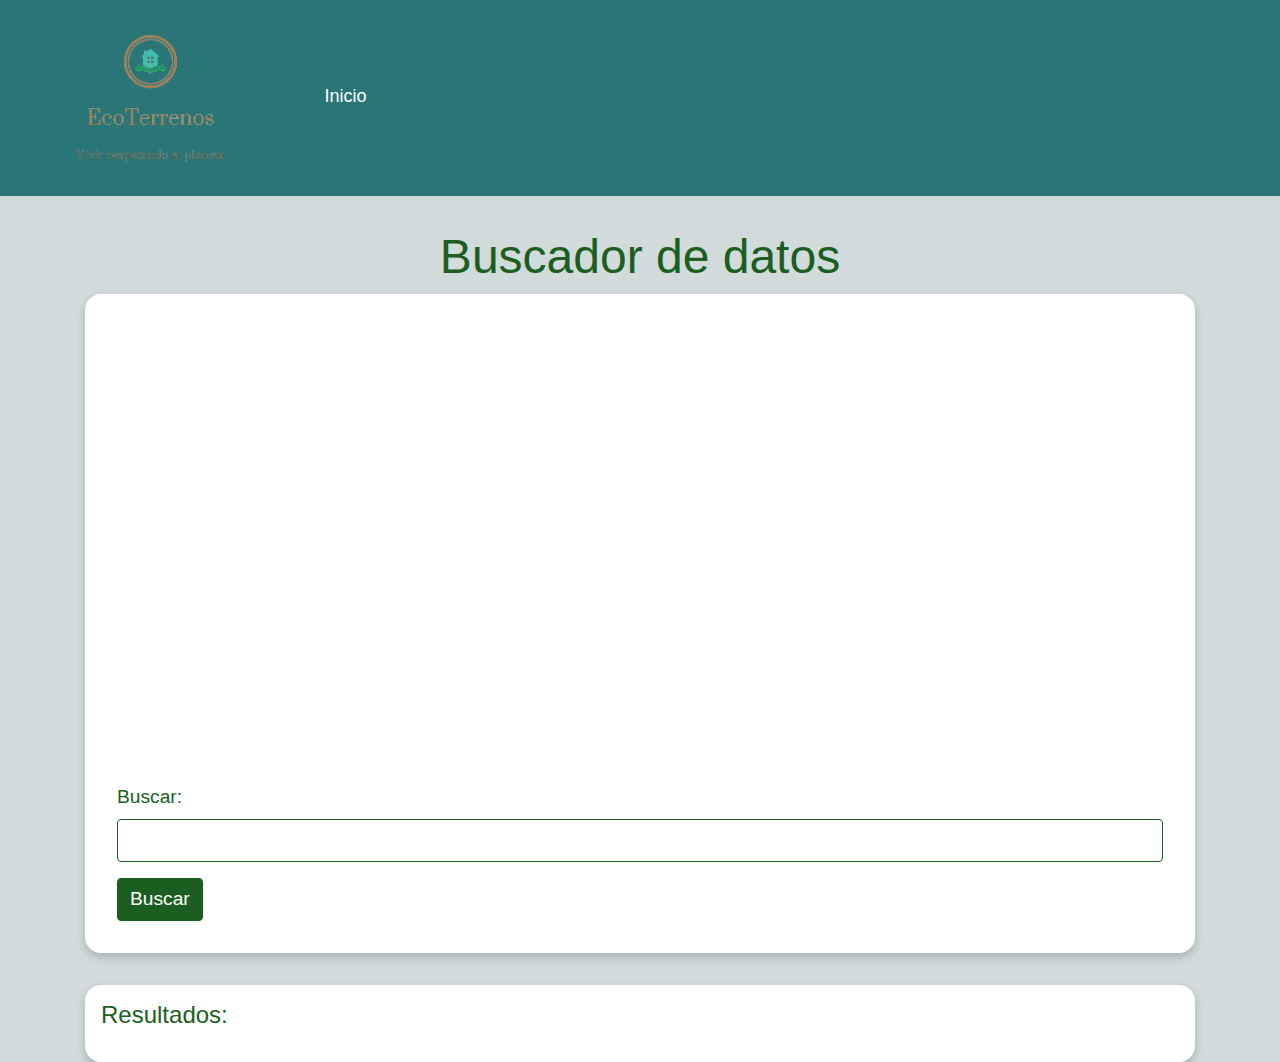
<file: buscadorL.html>
<!DOCTYPE html>
<html>
<head>
  <meta charset="UTF-8">
  <title>Buscador de datos - Temática medio ambiente flat</title>
  <link rel="stylesheet" href="https://cdnjs.cloudflare.com/ajax/libs/twitter-bootstrap/4.6.0/css/bootstrap.min.css">
  <style>
    body {
      background-color: #d1dbdb;
      font-family: 'Roboto', sans-serif;
    }
    h1 {
      font-size: 3rem;
      color: #1B5E20;
      text-align: center;
      margin-top: 2rem;
    }
    .logo {
      height: 10rem;
      margin-top: 1rem;
      margin-bottom: 1rem;
    }
    .form-container {
      background-color: #FFF;
      padding: 2rem;
      border-radius: 1rem;
      box-shadow: 0px 4px 10px rgba(0, 0, 0, 0.2);
    }
    .form-label {
      font-size: 1.2rem;
      color: #1B5E20;
    }
    .form-control {
      font-size: 1.2rem;
      color: #333;
      border-color: #1B5E20;
    }
    .btn-buscar {
      font-size: 1.2rem;
      background-color: #1B5E20;
      color: #FFF;
      border-color: #1B5E20;
    }
    .btn-buscar:hover {
      background-color: #FFF;
      color: #1B5E20;
    }
    .resultados-container {
      margin-top: 2rem;
      padding: 1rem;
      background-color: #FFF;
      border-radius: 1rem;
      box-shadow: 0px 4px 10px rgba(0, 0, 0, 0.2);
    }
    .resultados-title {
      font-size: 1.5rem;
      color: #1B5E20;
      margin-bottom: 1rem;
    }
    .resultados-list {
      font-size: 1.2rem;
      color: #333;
    }
  </style>
</head>
<body>
  <header style="background-color: #2a7575; color: #fff; ">
    <img src="logor.png" alt="Logo de mi sitio web" style="width: 300px;">
    <a href="inicio.html" style="color: #fff; text-decoration: none; font-size: 18px; margin-left: 20px;">Inicio</a>
  </header>
    <div class="container">
        <div class="row justify-content-center">
          <div class="col-md-12">
            <div class="site-branding">
            
            <h1>Buscador de datos</h1>
            <div class="form-container">
              <iframe src="https://www.google.com/maps/embed?pb=!1m18!1m12!1m3!1d3769.605423098365!2d-122.41662228476252!3d37.785834240381775!2m3!1f0!2f0!3f0!3m2!1i1024!2i768!4f13.1!3m3!1m2!1s0x8085808c05a29a27%3A0xe891f20a9b9c6b03!2sGolden%20Gate%20Bridge!5e0!3m2!1sen!2sus!4v1620387915089!5m2!1sen!2sus" width="600" height="450" style="border:0;" allowfullscreen="" loading="lazy"></iframe>
              <div class="form-group">
                <label class="form-label" for="busqueda">Buscar:</label>
                <input type="text" class="form-control" id="busqueda">
              </div>
              <button class="btn btn-buscar" id="boton-buscar">Buscar</button>
            </div>
            <div class="resultados-container">
              <h2 class="resultados-title">Resultados:</h2>
              <div class="row" id="resultados"></div>
            </div>
          </div>
        </div>
      </div>

  <script>
    // Función para buscar en los datos
    function buscar(query, datos) {
      var resultados = [];
      var regex = new RegExp(query, "i"); 
      for (var i = 0; i < datos.length; i++) {
        var dato = datos[i];
        if (dato.hasOwnProperty('comarca') && regex.test(dato.comarca)) {
            resultados.push(dato);
        }
      }
      return resultados;
    }
    
    // Función para mostrar los resultados
    function mostrarResultados(resultados) {
  var resultadosHTML = "";
  if (resultados.length === 0) {
    resultadosHTML = "<p>No se encontraron resultados.</p>";
  } else {
    for (var i = 0; i < resultados.length; i++) {
      var resultado = resultados[i];
      resultadosHTML += '<div class="col-md-4 mb-4"><div class="card"><img src=Albacete.png class="card-img-top"><div class="card-body"><h5 class="card-title">' 
        + resultado.comarca + resultado.comunidadesAutonomas+ '</h5><p class="card-text">' + resultado.provincia + '</p></div></div></div>';
    }
  }
  document.getElementById("resultados").innerHTML = resultadosHTML;
}
    
    // Manejar el evento de clic en el botón de búsqueda
    document.getElementById("boton-buscar").addEventListener("click", function() {
      var query = document.getElementById("busqueda").value;
      var url = "http://10.12.200.103:8080/bd/conexion.php";
      var xhr = new XMLHttpRequest();
      xhr.onreadystatechange = function() {
        if (xhr.readyState === 4 && xhr.status === 200) {
          var datos = JSON.parse(xhr.responseText);
          var resultados = buscar(query, datos);
          mostrarResultados(resultados);
        }
      };
      xhr.open("GET", url, true);
      xhr.send();
    });
  </script>
</body>
</html>
</file>
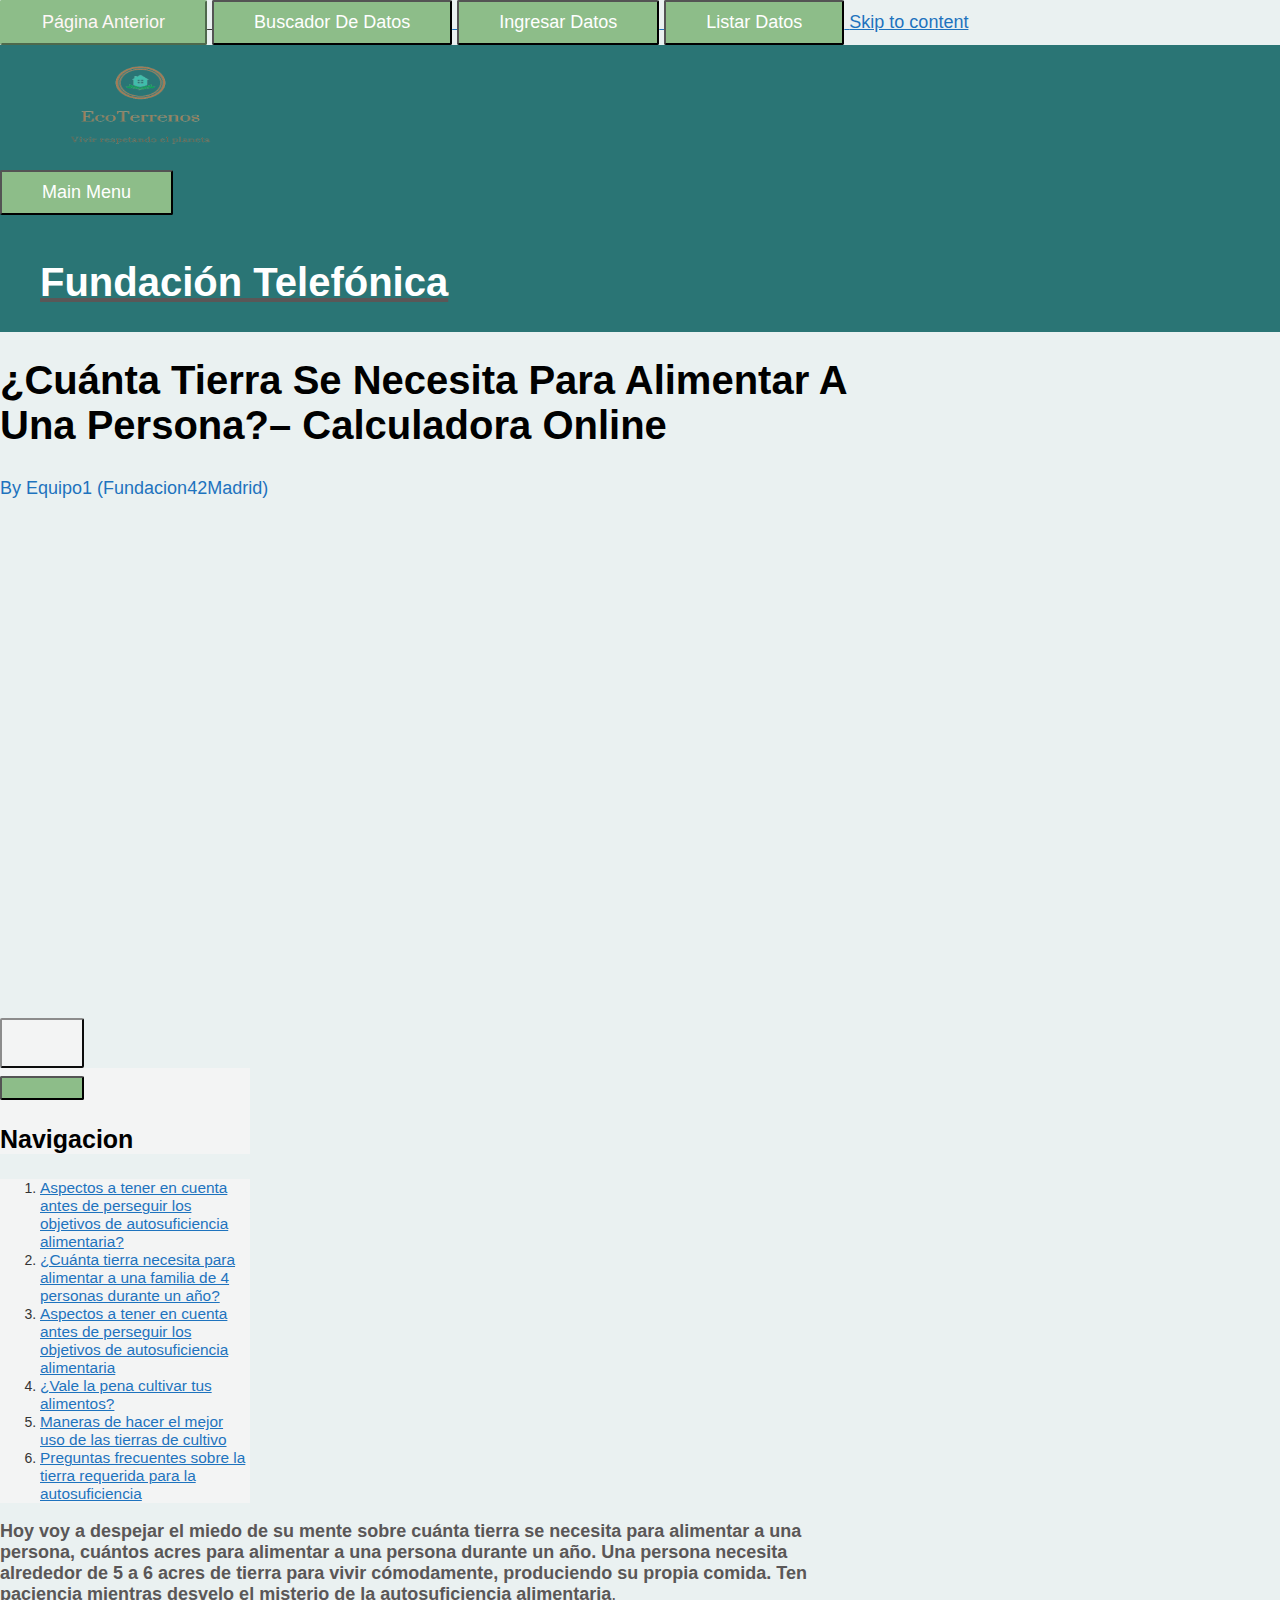
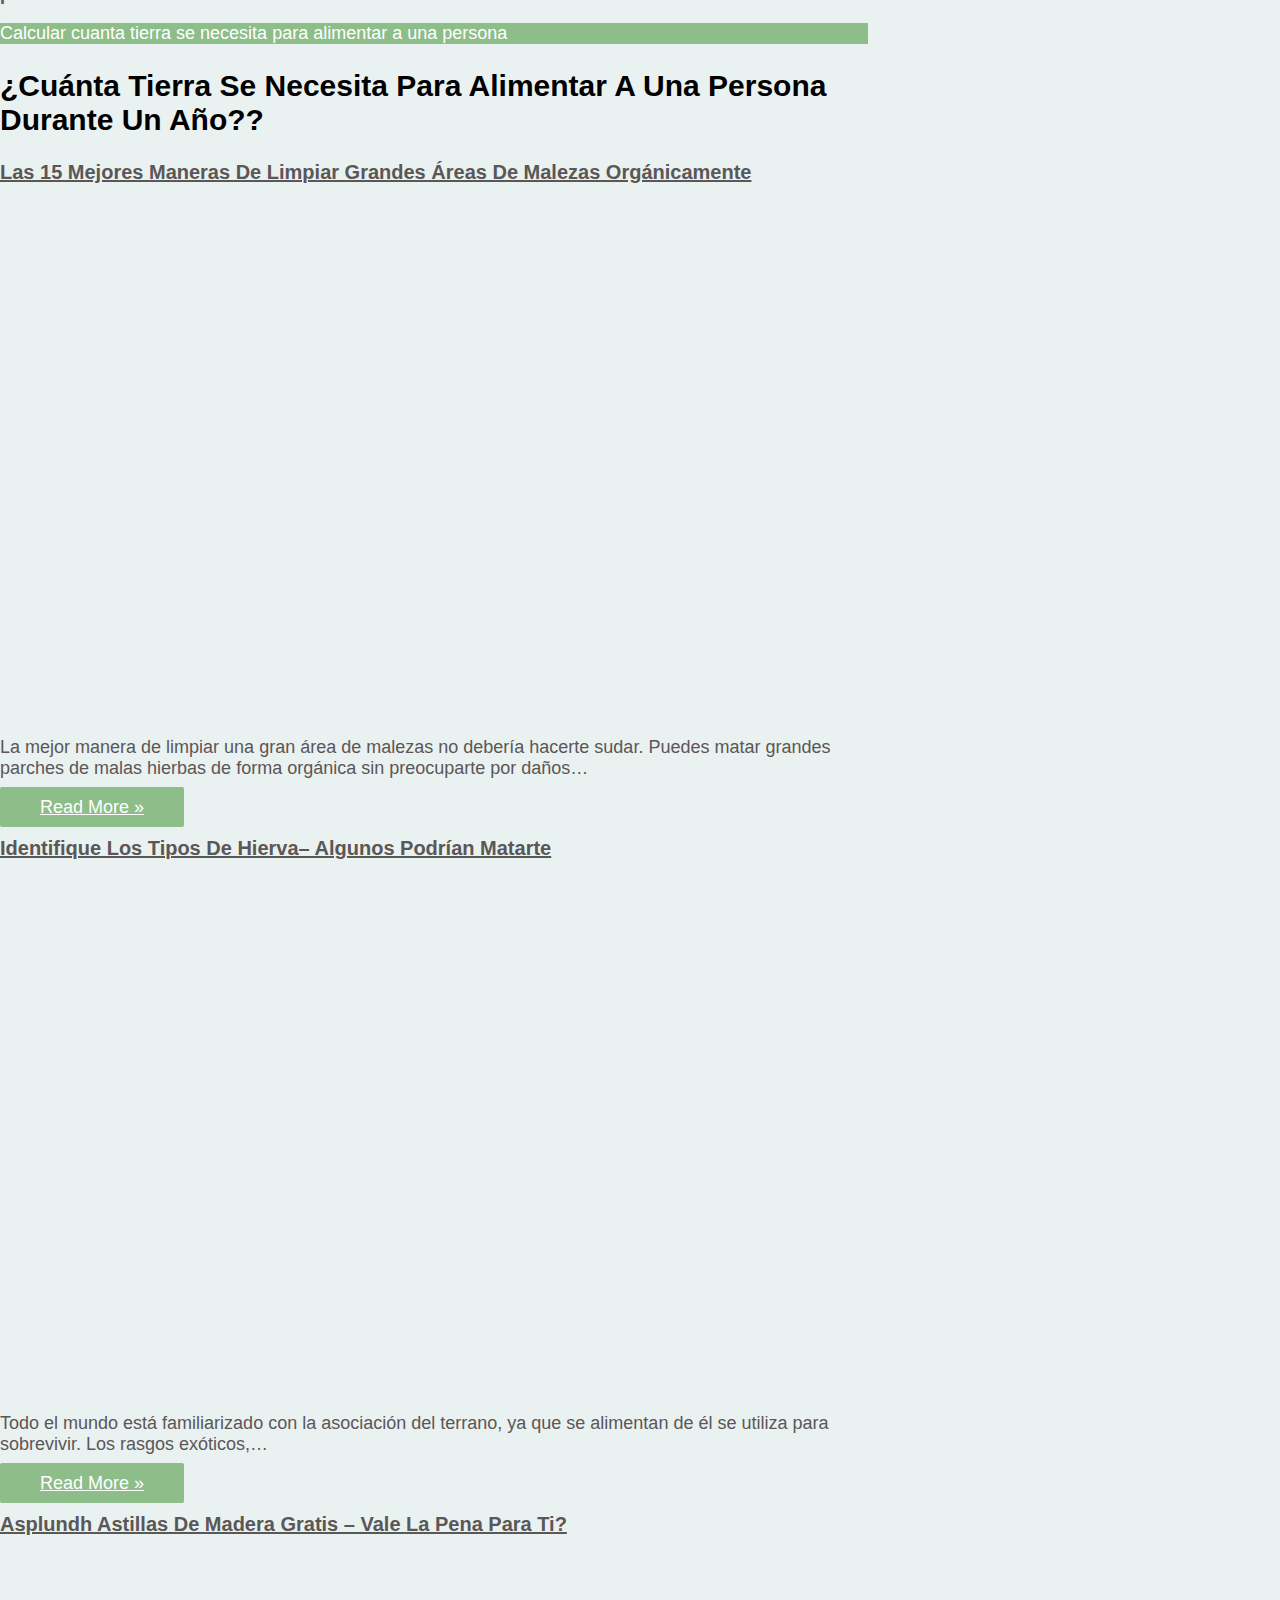
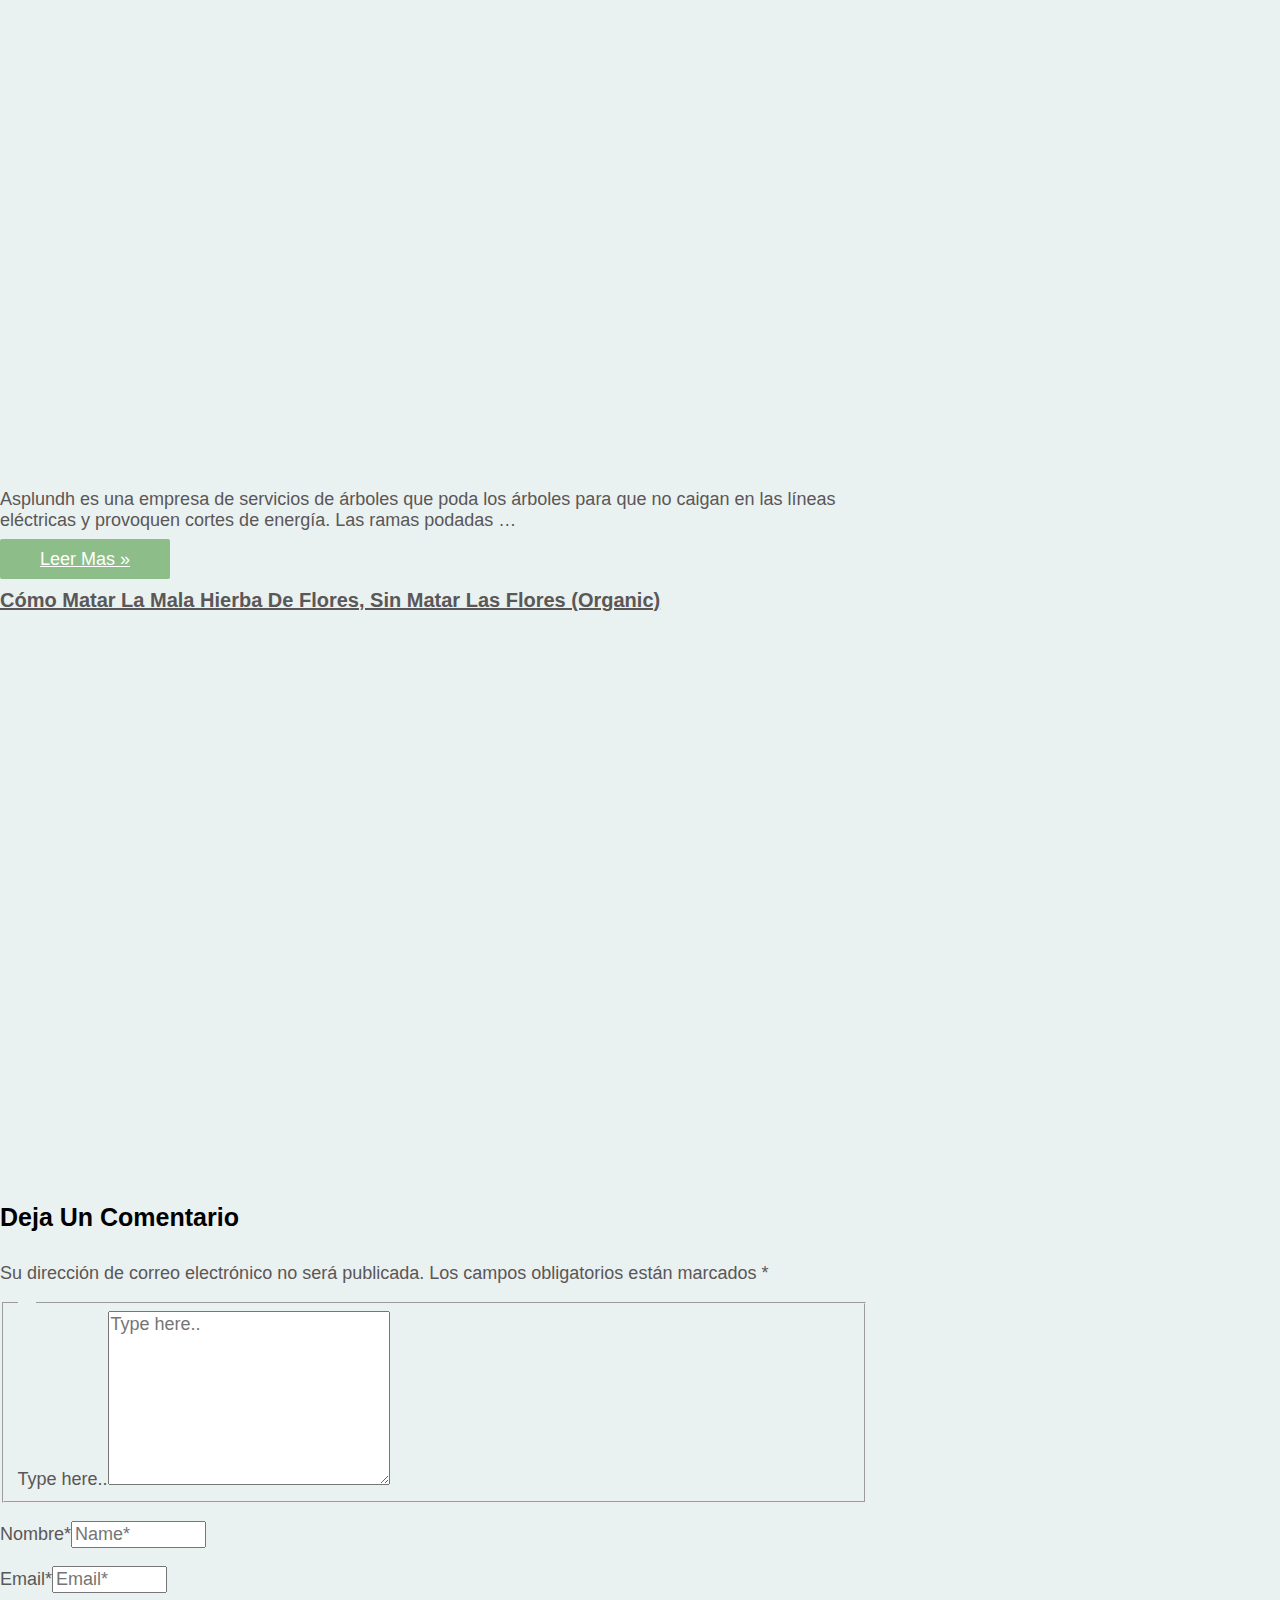
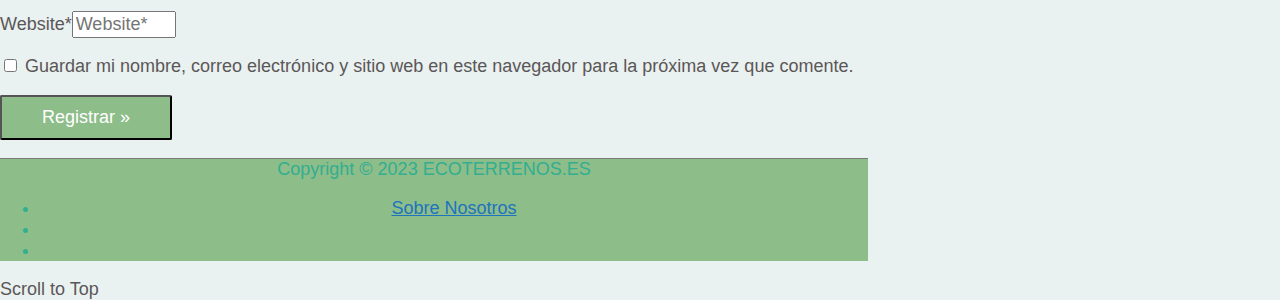
<file: inicio.html>
<!DOCTYPE html>
<html lang="es">
<head>
<meta charset="UTF-8">
<meta name="viewport" content="width=device-width, initial-scale=1">
<a href="Index.html"> <button id="myBtn" onclick="myFunction() ">Página anterior</button> 
	<a href="buscadorL.html"> <button id="Boton" onclick="myFunction()">Buscador de datos</button>
		<a href="insertarDatos.html"> <button id="Boton" onclick="myFunction()">Ingresar datos</button>
			<a href="listaDatos.html"> <button id="Boton" onclick="myFunction()">Listar datos</button>

<script type="pmdelayedscript" data-cfasync="false" data-no-optimize="1" data-no-defer="1" data-no-minify="1" data-rocketlazyloadscript="1">(function(w,d,s,l,i){w[l]=w[l]||[];w[l].push({'gtm.start':</script>
	<script type="pmdelayedscript" data-perfmatters-type="text/javascript" data-cfasync="false" data-no-optimize="1" data-no-defer="1" data-no-minify="1" data-rocketlazyloadscript="1"></script>
			<script type="pmdelayedscript" data-cfasync="false" data-no-optimize="1" data-no-defer="1" data-no-minify="1" data-rocketlazyloadscript="1"> </script>
						<script type="pmdelayedscript" data-perfmatters-type="text/javascript" data-cfasync="false" data-no-optimize="1" data-no-defer="1" data-no-minify="1" data-rocketlazyloadscript="1"></script>
						<script type="pmdelayedscript" data-cfasync="false" data-no-optimize="1" data-no-defer="1" data-no-minify="1" data-rocketlazyloadscript="1">
			</script>
			<style type="text/css">
						.the_champ_button_instagram span.the_champ_svg,a.the_champ_instagram span.the_champ_svg{background:radial-gradient(circle at 30% 107%,#fdf497 0,#fdf497 5%,#fd5949 45%,#d6249f 60%,#285aeb 90%)}
					.the_champ_horizontal_sharing .the_champ_svg,.heateor_ss_standard_follow_icons_container .the_champ_svg{
					color: #090c0c;
				border-width: 0px;
		border-style: solid;
		border-color: transparent;
	}
		.the_champ_horizontal_sharing .theChampTCBackground{
		color:#242e2d;
	}
		.the_champ_horizontal_sharing span.the_champ_svg:hover,.heateor_ss_standard_follow_icons_container span.the_champ_svg:hover{
				border-color: transparent;
	}
		.the_champ_vertical_sharing span.the_champ_svg,.heateor_ss_floating_follow_icons_container span.the_champ_svg{
					color: #fff;
				border-width: 0px;
		border-style: solid;
		border-color: transparent;
	}
		.the_champ_vertical_sharing .theChampTCBackground{
		color:#666;
	}
		.the_champ_vertical_sharing span.the_champ_svg:hover,.heateor_ss_floating_follow_icons_container span.the_champ_svg:hover{
						border-color: transparent;
		}
	@media screen and (max-width:783px){.the_champ_vertical_sharing{display:none!important}}div.heateor_ss_mobile_footer{display:none;}@media screen and (max-width:783px){div.the_champ_bottom_sharing ul.the_champ_sharing_ul i.theChampTCBackground{background-color:white}div.the_champ_bottom_sharing{width:100%!important;left:0!important;}div.the_champ_bottom_sharing a{width:14.285714285714% !important;margin:0!important;padding:0!important;}div.the_champ_bottom_sharing .the_champ_svg{width: 100% !important;}div.the_champ_bottom_sharing div.theChampTotalShareCount{font-size:1em!important;line-height:28px!important}div.the_champ_bottom_sharing div.theChampTotalShareText{font-size:.7em!important;line-height:0px!important}div.heateor_ss_mobile_footer{display:block;height:40px;}.the_champ_bottom_sharing{padding:0!important;display:block!important;width: auto!important;bottom:-2px!important;top: auto!important;}.the_champ_bottom_sharing .the_champ_square_count{line-height: inherit;}.the_champ_bottom_sharing .theChampSharingArrow{display:none;}.the_champ_bottom_sharing .theChampTCBackground{margin-right: 1.1em !important}}</style>
	<meta name='robots' content='index, follow, max-image-preview:large, max-snippet:-1, max-video-preview:-1' />

	<meta property="og:locale" content="en_eu" />
	<meta property="og:type" content="article" />
	<meta property="og:title" content="¿Cuánta tierra se necesita para alimentar a una persona? Calculadora en línea"/>
	<meta property="og:description" content="How much land does it take to feed one person? About 5-6 acres. How much land to feed a family? Use our free online calculator to find out; and more" />
	<meta property="og:url" content="" />
	<meta property="og:site_name" content="ECOTERRENOS" />
	<meta property="article:published_time" content="2021-02-23T03:24:14+00:00" />
	<meta property="article:modified_time" content="2021-10-10T03:46:30+00:00" />
	<meta name="author" content="equipo1" />
	
<link rel="alternate" type="application/rss+xml" title="ecoterreno &raquo; Feed" href="https://" />
<link rel="alternate" type="application/rss+xml" title="ecoterreno &raquo; Comments Feed" href="https://" />
<link rel="alternate" type="application/rss+xml" title="ecoterreno &raquo; How Much Land Does It Take To Feed One Person &#8211; Online Calculator Comments Feed" href="https://" />
<link rel='stylesheet' id='wp-block-library-css' href='' media='all'  property="stylesheet" />
<link rel='stylesheet' id='astra-theme-css-css' href='https://permaculturism.com/wp-content/themes/astra/assets/css/minified/style.min.css?ver=3.9.2' media='all'  property="stylesheet" />
<style id='astra-theme-css-inline-css'>
.ast-no-sidebar .entry-content .alignfull {margin-left: calc( -50vw + 50%);margin-right: calc( -50vw + 50%);max-width: 100vw;width: 100vw;}.ast-no-sidebar .entry-content .alignwide {margin-left: calc(-41vw + 50%);margin-right: calc(-41vw + 50%);max-width: unset;width: unset;}
.ast-no-sidebar .entry-content .alignfull .alignfull,.ast-no-sidebar .entry-content .alignfull .alignwide,.ast-no-sidebar .entry-content .alignwide .alignfull,.ast-no-sidebar .entry-content .alignwide .alignwide,.ast-no-sidebar .entry-content .wp-block-column .alignfull,
.ast-no-sidebar .entry-content .wp-block-column .alignwide{width: 100%;margin-left: auto;margin-right: auto;}.wp-block-gallery,.blocks-gallery-grid {margin: 0;}.wp-block-separator {max-width: 100px;}.wp-block-separator.is-style-wide,.wp-block-separator.is-style-dots {max-width: none;}
.entry-content .has-2-columns .wp-block-column:first-child {padding-right: 10px;}.entry-content .has-2-columns .wp-block-column:last-child {padding-left: 10px;}@media (max-width: 782px) {.entry-content .wp-block-columns .wp-block-column {flex-basis: 100%;}.entry-content .has-2-columns 
.wp-block-column:first-child {padding-right: 0;}.entry-content .has-2-columns .wp-block-column:last-child {padding-left: 0;}}body .entry-content .wp-block-latest-posts {margin-left: 0;}body .entry-content .wp-block-latest-posts li {list-style: none;}.ast-no-sidebar .ast-container 
.entry-content .wp-block-latest-posts {margin-left: 0;}.ast-header-break-point .entry-content .alignwide {margin-left: auto;margin-right: auto;}.entry-content .blocks-gallery-item img {margin-bottom: auto;}.wp-block-pullquote {border-top: 4px solid #555d66;
border-bottom: 4px solid #555d66;color: #40464d;}:root{--ast-container-default-xlg-padding:6.67em;--ast-container-default-lg-padding:5.67em;--ast-container-default-slg-padding:4.34em;--ast-container-default-md-padding:3.34em;--ast-container-default-sm-padding:6.67em;
--ast-container-default-xs-padding:2.4em;--ast-container-default-xxs-padding:1.4em;}html{font-size:112.5%;}a,.page-title{color:#1e73be;}a:hover,a:focus{color:var(--ast-global-color-1);}body,button,input,select,textarea,.ast-button,
.ast-custom-button{font-family:-apple-system,BlinkMacSystemFont,Segoe UI,Roboto,Oxygen-Sans,Ubuntu,Cantarell,Helvetica Neue,sans-serif;font-weight:inherit;font-size:18px;font-size:1rem;}blockquote{color:#0f0c0c;}h1,.entry-content h1,h2,.entry-content h2,h3,.entry-content h3,h4,
.entry-content h4,h5,.entry-content h5,h6,.entry-content h6,.site-title,.site-title a{text-transform:capitalize;}.site-title{font-size:35px;font-size:1.9444444444444rem;display:none;}.ast-archive-description .ast-archive-title{font-size:40px;font-size:2.2222222222222rem;}.site-header 
.site-description{font-size:15px;font-size:0.83333333333333rem;display:none;}.entry-title{font-size:40px;font-size:2.2222222222222rem;}h1,.entry-content h1{font-size:40px;font-size:2.2222222222222rem;font-weight:900;text-transform:capitalize;}h2,
.entry-content h2{font-size:30px;font-size:1.6666666666667rem;font-weight:800;text-transform:capitalize;}h3,.entry-content h3{font-size:25px;font-size:1.3888888888889rem;font-weight:800;text-transform:capitalize;}h4,.entry-content h4{font-size:20px;font-size:1.1111111111111rem;
font-weight:700;text-transform:capitalize;}h5,.entry-content h5{font-size:18px;font-size:1rem;font-weight:700;text-transform:capitalize;}h6,.entry-content h6{font-size:15px;font-size:0.83333333333333rem;font-weight:700;text-transform:capitalize;}.ast-single-post .entry-title,
.page-title{font-size:42px;font-size:2.3333333333333rem;}::selection{background-color:#8dbd89;color:#000000;}body,h1,.entry-title a,.entry-content h1,h2,.entry-content h2,h3,.entry-content h3,h4,.entry-content h4,h5,.entry-content h5,h6,.entry-content h6{color:#5a5757;}
.tagcloud a:hover,.tagcloud a:focus,.tagcloud a.current-item{color:#ffffff;border-color:#1e73be;background-color:#1e73be;}input:focus,input[type="text"]:focus,input[type="email"]:focus,input[type="url"]:focus,input[type="password"]:focus,input[type="reset"]:focus,
input[type="search"]:focus,textarea:focus{border-color:#1e73be;}input[type="radio"]:checked,input[type=reset],input[type="checkbox"]:checked,input[type="checkbox"]:hover:checked,input[type="checkbox"]:focus:checked,input[type=range]::-webkit-slider-thumb{border-color:#1e73be;
background-color:#1e73be;box-shadow:none;}.site-footer a:hover + .post-count,.site-footer a:focus + .post-count{background:#1e73be;border-color:#1e73be;}.single .nav-links .nav-previous,.single .nav-links .nav-next{color:#1e73be;}.entry-meta,.entry-meta *{line-height:1.45;
color:#1e73be;}.entry-meta a:hover,.entry-meta a:hover *,.entry-meta a:focus,.entry-meta a:focus *,.page-links > .page-link,.page-links .page-link:hover,.post-navigation a:hover{color:var(--ast-global-color-1);}#cat option,.secondary .calendar_wrap thead a,.secondary 
.calendar_wrap thead a:visited{color:#1e73be;}.secondary .calendar_wrap #today,.ast-progress-val span{background:#1e73be;}.secondary a:hover + .post-count,.secondary a:focus + .post-count{background:#1e73be;border-color:#1e73be;}.calendar_wrap #today > a{color:#ffffff;}
.page-links .page-link,.single .post-navigation a{color:#1e73be;}.widget-title{font-size:25px;font-size:1.3888888888889rem;color:#5a5757;}.single .ast-author-details .author-title{color:var(--ast-global-color-1);}#secondary,#secondary button,#secondary input,#secondary 
select,#secondary textarea{font-size:18px;font-size:1rem;}.main-header-menu .menu-link,.ast-header-custom-item a{color:#5a5757;}.main-header-menu .menu-item:hover > .menu-link,.main-header-menu .menu-item:hover > .ast-menu-toggle,.main-header-menu .ast-masthead-custom-menu-items 
a:hover,.main-header-menu .menu-item.focus > .menu-link,.main-header-menu .menu-item.focus > .ast-menu-toggle,.main-header-menu .current-menu-item > .menu-link,.main-header-menu .current-menu-ancestor > .menu-link,.main-header-menu .current-menu-item > .ast-menu-toggle,
.main-header-menu .current-menu-ancestor > .ast-menu-toggle{color:#2d2f32;}.header-main-layout-3 .ast-main-header-bar-alignment{margin-right:auto;}.header-main-layout-2 .site-header-section-left .ast-site-identity{text-align:left;}.ast-logo-title-inline 
.site-logo-img{padding-right:1em;}.site-logo-img img{ transition:all 0.2s linear;}.ast-header-break-point .ast-mobile-menu-buttons-minimal.menu-toggle{background:transparent;color:#8dbd89;}.ast-header-break-point 
.ast-mobile-menu-buttons-outline.menu-toggle{background:transparent;border:1px solid #8dbd89;color:#8dbd89;}.ast-header-break-point .ast-mobile-menu-buttons-fill.menu-toggle{background:#8dbd89;color:#000000;}#secondary {margin: 4em 0 2.5em;
word-break: break-word;line-height: 2;}#secondary li {margin-bottom: 0.25em;}#secondary li:last-child {margin-bottom: 0;}@media (max-width: 768px) {.js_active .ast-plain-container.ast-single-post #secondary {margin-top: 1.5em;}}
.ast-separate-container.ast-two-container #secondary .widget {background-color: #000;padding: 2em;margin-bottom: 2em;}@media (min-width: 993px) {.ast-left-sidebar #secondary {padding-right: 60px;}.ast-right-sidebar #secondary {padding-left: 60px;}}@media (max-width: 993px) {.ast-right-sidebar #secondary {padding-left: 30px;}.ast-left-sidebar #secondary {padding-right: 30px;}}.ast-small-footer{color:#32ae91;}.ast-small-footer > .ast-footer-overlay{background-color:#8dbd89;;}.footer-adv .footer-adv-overlay{border-top-style:solid;border-top-color:#7a7a7a;}.wp-block-buttons.aligncenter{justify-content:center;}@media (max-width:782px){.entry-content .wp-block-columns .wp-block-column{margin-left:0px;}}.wp-block-image.aligncenter{margin-left:auto;margin-right:auto;}.wp-block-table.aligncenter{margin-left:auto;margin-right:auto;}@media (max-width:768px){.ast-separate-container #primary,.ast-separate-container #secondary{padding:1.5em 0;}#primary,#secondary{padding:1.5em 0;margin:0;}.ast-left-sidebar #content > .ast-container{display:flex;flex-direction:column-reverse;width:100%;}.ast-separate-container .ast-article-post,.ast-separate-container .ast-article-single{padding:1.5em 2.14em;}.ast-author-box img.avatar{margin:20px 0 0 0;}}@media (max-width:768px){#secondary.secondary{padding-top:0;}.ast-separate-container.ast-right-sidebar #secondary{padding-left:1em;padding-right:1em;}.ast-separate-container.ast-two-container #secondary{padding-left:0;padding-right:0;}.ast-page-builder-template .entry-header #secondary,.ast-page-builder-template #secondary{margin-top:1.5em;}}@media (max-width:768px){.ast-right-sidebar #primary{padding-right:0;}.ast-page-builder-template.ast-left-sidebar #secondary,.ast-page-builder-template.ast-right-sidebar #secondary{padding-right:20px;padding-left:20px;}.ast-right-sidebar #secondary,.ast-left-sidebar #primary{padding-left:0;}.ast-left-sidebar #secondary{padding-right:0;}}@media (min-width:769px){.ast-separate-container.ast-right-sidebar #primary,.ast-separate-container.ast-left-sidebar #primary{border:0;}.search-no-results.ast-separate-container #primary{margin-bottom:4em;}}@media (min-width:769px)
{.ast-right-sidebar #primary{border-right:1px solid var(--ast-border-color);}.ast-left-sidebar #primary{border-left:1px solid var(--ast-border-color);}.ast-right-sidebar #secondary{border-left:1px solid var(--ast-border-color);margin-left:-1px;}
.ast-left-sidebar #secondary{border-right:1px solid var(--ast-border-color);margin-right:-1px;}.ast-separate-container.ast-two-container.ast-right-sidebar #secondary{padding-left:30px;padding-right:0;}
.ast-separate-container.ast-two-container.ast-left-sidebar #secondary{padding-right:30px;padding-left:0;}.ast-separate-container.ast-right-sidebar #secondary,.ast-separate-container.ast-left-sidebar #secondary{border:0;margin-left:auto;margin-right:auto;}.ast-separate-container.ast-two-container #secondary 
.widget:last-child{margin-bottom:0;}}.menu-toggle,button,.ast-button,.ast-custom-button,.button,input#submit,input[type="button"],input[type="submit"],input[type="reset"]{color:#ffffff;border: color #8dbd89; background-color:#8dbd89; border-radius:2px;padding-top:10px;padding-right:40px;padding-bottom:10px;padding-left:40px;font-family:inherit;font-weight:inherit;text-transform:capitalize;}button:focus,.menu-toggle:hover,button:hover,.ast-button:hover,.ast-custom-button:hover .button:hover,.ast-custom-button:hover,input[type=reset]:hover,input[type=reset]:focus,input#submit:hover,input#submit:focus,input[type="button"]:hover,input[type="button"]:focus,input[type="submit"]:hover,input[type="submit"]:focus{color:#fff7f7;background-color:#8dbd89;border-color:#8dbd89;}@media (min-width:544px){.ast-container{max-width:100%;}}@media (max-width:544px){.ast-separate-container .ast-article-post,.ast-separate-container .ast-article-single,.ast-separate-container .comments-title,.ast-separate-container .ast-archive-description{padding:1.5em 1em;}.ast-separate-container #content .ast-container{padding-left:0.54em;padding-right:0.54em;}.ast-separate-container .ast-comment-list li.depth-1{padding:1.5em 1em;margin-bottom:1.5em;}.ast-separate-container .ast-comment-list .bypostauthor{padding:.5em;}.ast-search-menu-icon.ast-dropdown-active .search-field{width:170px;}.ast-separate-container #secondary{padding-top:0;}.ast-separate-container.ast-two-container #secondary .widget{margin-bottom:1.5em;padding-left:1em;padding-right:1em;}.site-branding img,.site-header .site-logo-img .custom-logo-link img{max-width:100%;}}@media (max-width:768px){.ast-mobile-header-stack 

	.main-header-bar .ast-search-menu-icon{display:inline-block;}.ast-header-break-point.ast-header-custom-item-outside .ast-mobile-header-stack .main-header-bar .ast-search-icon{margin:0;}.ast-comment-avatar-wrap img{max-width:2.5em;}.ast-separate-container .ast-comment-list li.depth-1{padding:1.5em 2.14em;}.ast-separate-container .comment-respond{padding:2em 2.14em;}.ast-comment-meta{padding:0 1.8888em 1.3333em;}}.ast-no-sidebar.ast-separate-container .entry-content .alignfull {margin-left: -6.67em;margin-right: -6.67em;width: auto;}@media (max-width: 1200px) {.ast-no-sidebar.ast-separate-container .entry-content .alignfull {margin-left: -2.4em;margin-right: -2.4em;}}@media (max-width: 768px) {.ast-no-sidebar.ast-separate-container .entry-content .alignfull {margin-left: -2.14em;margin-right: -2.14em;}}@media (max-width: 544px) {.ast-no-sidebar.ast-separate-container .entry-content .alignfull {margin-left: -1em;margin-right: -1em;}}.ast-no-sidebar.ast-separate-container .entry-content .alignwide {margin-left: -20px;margin-right: -20px;}.ast-no-sidebar.ast-separate-container .entry-content .wp-block-column .alignfull,.ast-no-sidebar.ast-separate-container .entry-content .wp-block-column .alignwide {margin-left: auto;margin-right: auto;width: 100%;}@media (max-width:768px){.site-title{display:none;}.ast-archive-description .ast-archive-title{font-size:40px;}.site-header .site-description{display:none;}.entry-title{font-size:30px;}h1,.entry-content h1{font-size:30px;}h2,.entry-content h2{font-size:25px;}h3,.entry-content h3{font-size:20px;}.ast-single-post .entry-title,.page-title{font-size:30px;}}@media (max-width:544px){.site-title{display:none;}.ast-archive-description .ast-archive-title{font-size:40px;}.site-header .site-description{display:none;}.entry-title{font-size:30px;}h1,.entry-content h1{font-size:30px;}h2,.entry-content h2{font-size:25px;}h3,.entry-content h3{font-size:20px;}.ast-single-post .entry-title,.page-title{font-size:30px;}}@media (max-width:768px){html{font-size:102.6%;}}@media (max-width:544px){html{font-size:102.6%;}}@media (min-width:769px){
		.ast-container{max-width:1240px;}}@font-face {font-family: "Astra";src: url(https://permaculturism.com/wp-content/themes/astra/assets/fonts/astra.woff) format("woff"),url(https://permaculturism.com/wp-content/themes/astra/assets/fonts/astra.ttf) format("truetype"),
url(https://permaculturism.com/wp-content/themes/astra/assets/fonts/astra.svg#astra) format("svg");font-weight: normal;font-style: normal;font-display: fallback;}@media (max-width:921px) {.main-header-bar .main-header-bar-navigation{display:none;}}.ast-desktop .main-header-menu.submenu-with-border .sub-menu,.ast-desktop .main-header-menu.submenu-with-border .astra-full-megamenu-wrapper{border-color:#8dbd89;}.ast-desktop .main-header-menu.submenu-with-border .sub-menu{border-top-width:2px;border-right-width:0px;border-left-width:0px;border-bottom-width:0px;border-style:solid;}.ast-desktop .main-header-menu.submenu-with-border .sub-menu .sub-menu{top:-2px;}.ast-desktop .main-header-menu.submenu-with-border .sub-menu .menu-link,.ast-desktop .main-header-menu.submenu-with-border .children .menu-link{border-bottom-width:0px;border-style:solid;border-color:#eaeaea;}@media (min-width:769px){.main-header-menu .sub-menu .menu-item.ast-left-align-sub-menu:hover > .sub-menu,.main-header-menu .sub-menu .menu-item.ast-left-align-sub-menu.focus > .sub-menu{margin-left:-0px;}}.ast-small-footer{border-top-style:solid;border-top-width:1px;border-top-color:#7a7a7a;}.ast-small-footer-wrap{text-align:center;}.ast-header-break-point.ast-header-custom-item-inside 
.main-header-bar .main-header-bar-navigation .ast-search-icon {display: none;}.ast-header-break-point.ast-header-custom-item-inside .main-header-bar .ast-search-menu-icon .search-form {padding: 0;display: block;overflow: hidden;}.ast-header-break-point .ast-header-custom-item .widget:last-child {margin-bottom: 1em;}.ast-header-custom-item .widget {margin: 0.5em;display: inline-block;vertical-align: middle;}.ast-header-custom-item .widget p {margin-bottom: 0;}.ast-header-custom-item .widget li {width: auto;}.ast-header-custom-item-inside .button-custom-menu-item .menu-link {display: none;}.ast-header-custom-item-inside.ast-header-break-point .button-custom-menu-item .ast-custom-button-link {display: none;}.ast-header-custom-item-inside.ast-header-break-point .button-custom-menu-item .menu-link {display: block;}.ast-header-break-point.ast-header-custom-item-outside 
.main-header-bar .ast-search-icon {margin-right: 1em;}.ast-header-break-point.ast-header-custom-item-inside .main-header-bar .ast-search-menu-icon .search-field,.ast-header-break-point.ast-header-custom-item-inside 
.main-header-bar .ast-search-menu-icon.ast-inline-search .search-field {width: 100%;padding-right: 5.5em;}.ast-header-break-point.ast-header-custom-item-inside .main-header-bar .ast-search-menu-icon .search-submit {display: block;position: absolute;height: 100%;top: 0;right: 0;padding: 0 1em;border-radius: 0;}.ast-header-break-point .ast-header-custom-item .ast-masthead-custom-menu-items {padding-left: 20px;padding-right: 20px;margin-bottom: 1em;margin-top: 1em;}.ast-header-custom-item-inside.ast-header-break-point .button-custom-menu-item {padding-left: 0;padding-right: 0;margin-top: 0;margin-bottom: 0;}.astra-icon-down_arrow::after {content: "\e900";font-family: Astra;}.astra-icon-close::after {content: "\e5cd";font-family: Astra;}.astra-icon-drag_handle::after {content: "\e25d";font-family: Astra;}.astra-icon-format_align_justify::after {content: "\e235";font-family: Astra;}.astra-icon-menu::after {content: "\e5d2";font-family: Astra;}.astra-icon-reorder::after {content: "\e8fe";font-family: Astra;}.astra-icon-search::after {content: "\e8b6";font-family: Astra;}.astra-icon-zoom_in::after {content: "\e56b";font-family: Astra;}.astra-icon-check-circle::after {content: "\e901";font-family: Astra;}.astra-icon-shopping-cart::after {content: "\f07a";font-family: Astra;}.astra-icon-shopping-bag::after {content: "\f290";font-family: Astra;}.astra-icon-shopping-basket::after {content: "\f291";font-family: Astra;}.astra-icon-circle-o::after {content: "\e903";font-family: Astra;}.astra-icon-certificate::after {content: "\e902";font-family: Astra;}blockquote {padding: 1.2em;}:root .has-ast-global-color-0-color{color:var(--ast-global-color-0);}:root .has-ast-global-color-0-background-color{background-color:var(--ast-global-color-0);}:root .wp-block-button .has-ast-global-color-0-color{color:var(--ast-global-color-0);}:root .wp-block-button .has-ast-global-color-0-background-color{background-color:var(--ast-global-color-0);}:root .has-ast-global-color-1-color{color:var(--ast-global-color-1);}:root .has-ast-global-color-1-background-color{background-color:var(--ast-global-color-1);}:root .wp-block-button .has-ast-global-color-1-color{color:var(--ast-global-color-1);}:root .wp-block-button .has-ast-global-color-1-background-color{background-color:var(--ast-global-color-1);}:root .has-ast-global-color-2-color{color:var(--ast-global-color-2);}:root .has-ast-global-color-2-background-color{background-color:var(--ast-global-color-2);}:root .wp-block-button .has-ast-global-color-2-color{color:var(--ast-global-color-2);}:root .wp-block-button .has-ast-global-color-2-background-color{background-color:var(--ast-global-color-2);}:root .has-ast-global-color-3-color{color:var(--ast-global-color-3);}:root .has-ast-global-color-3-background-color{background-color:var(--ast-global-color-3);}:root .wp-block-button .has-ast-global-color-3-color{color:var(--ast-global-color-3);}:root .wp-block-button .has-ast-global-color-3-background-color{background-color:var(--ast-global-color-3);}:root .has-ast-global-color-4-color{color:var(--ast-global-color-4);}:root .has-ast-global-color-4-background-color{background-color:var(--ast-global-color-4);}:root .wp-block-button .has-ast-global-color-4-color{color:var(--ast-global-color-4);}:root .wp-block-button .has-ast-global-color-4-background-color{background-color:var(--ast-global-color-4);}:root .has-ast-global-color-5-color{color:var(--ast-global-color-5);}:root .has-ast-global-color-5-background-color{background-color:var(--ast-global-color-5);}:root .wp-block-button .has-ast-global-color-5-color{color:var(--ast-global-color-5);}:root .wp-block-button .has-ast-global-color-5-background-color{background-color:var(--ast-global-color-5);}:root .has-ast-global-color-6-color{color:var(--ast-global-color-6);}:root .has-ast-global-color-6-background-color{background-color:var(--ast-global-color-6);}:root .wp-block-button .has-ast-global-color-6-color{color:var(--ast-global-color-6);}:root .wp-block-button .has-ast-global-color-6-background-color{background-color:var(--ast-global-color-6);}:root .has-ast-global-color-7-color{color:var(--ast-global-color-7);}:root .has-ast-global-color-7-background-color{background-color:var(--ast-global-color-7);}:root .wp-block-button .has-ast-global-color-7-color{color:var(--ast-global-color-7);}:root .wp-block-button .has-ast-global-color-7-background-color{background-color:var(--ast-global-color-7);}:root .has-ast-global-color-8-color{color:var(--ast-global-color-8);}:root .has-ast-global-color-8-background-color{background-color:var(--ast-global-color-8);}:root .wp-block-button .has-ast-global-color-8-color{color:var(--ast-global-color-8);}:root .wp-block-button .has-ast-global-color-8-background-color{background-color:var(--ast-global-color-8);}:root{--ast-global-color-0:#0170B9;--ast-global-color-1:#3a3a3a;--ast-global-color-2:#3a3a3a;--ast-global-color-3:#4B4F58;--ast-global-color-4:#F5F5F5;--ast-global-color-5:#FFFFFF;--ast-global-color-6:#E5E5E5;--ast-global-color-7:#424242;--ast-global-color-8:#000000;}:root {--ast-border-color : #dddddd;}.ast-breadcrumbs .trail-browse,.ast-breadcrumbs .trail-items,.ast-breadcrumbs .trail-items li{display:inline-block;margin:0;padding:0;border:none;background:inherit;text-indent:0;}.ast-breadcrumbs .trail-browse{font-size:inherit;font-style:inherit;font-weight:inherit;color:inherit;}.ast-breadcrumbs .trail-items{list-style:none;}.trail-items li::after{padding:0 0.3em;content:"\00bb";}.trail-items li:last-of-type::after{display:none;}h1,.entry-content h1,h2,.entry-content h2,h3,.entry-content h3,h4,.entry-content h4,h5,.entry-content h5,h6,.entry-content h6{color:#000000;}.ast-header-break-point 
.main-header-bar{border-bottom-width:0;}@media (min-width:769px){.main-header-bar{border-bottom-width:0;}}@media (min-width:769px){#primary{width:70%;}#secondary{width:30%;}}.main-header-menu .menu-item,#astra-footer-menu .menu-item,
.main-header-bar .ast-masthead-custom-menu-items{-js-display:flex;display:flex;-webkit-box-pack:center;-webkit-justify-content:center;-moz-box-pack:center;-ms-flex-pack:center;justify-content:center;-webkit-box-orient:vertical;-webkit-box-direction:normal;-webkit-flex-direction:column;-moz-box-orient:vertical;-moz-box-direction:normal;-ms-flex-direction:column;flex-direction:column;}.main-header-menu > .menu-item > .menu-link,#astra-footer-menu > .menu-item > .menu-link{height:100%;-webkit-box-align:center;-webkit-align-items:center;-moz-box-align:center;-ms-flex-align:center;align-items:center;-js-display:flex;display:flex;}.ast-primary-menu-disabled 
.main-header-bar .ast-masthead-custom-menu-items{flex:unset;}.main-header-menu .sub-menu .menu-item.menu-item-has-children > .menu-link:after{position:absolute;right:1em;top:50%;transform:translate(0,-50%) rotate(270deg);}.ast-header-break-point 
.main-header-bar .main-header-bar-navigation .page_item_has_children > .ast-menu-toggle::before,.ast-header-break-point .main-header-bar .main-header-bar-navigation .menu-item-has-children > .ast-menu-toggle::before,.ast-mobile-popup-drawer 
.main-header-bar-navigation .menu-item-has-children>.ast-menu-toggle::before,.ast-header-break-point .ast-mobile-header-wrap .main-header-bar-navigation .menu-item-has-children > .ast-menu-toggle::before{font-weight:bold;content:"\e900";font-family:Astra;text-decoration:inherit;display:inline-block;}.ast-header-break-point .main-navigation ul.sub-menu .menu-item .menu-link:before{content:"\e900";font-family:Astra;font-size:.65em;text-decoration:inherit;display:inline-block;transform:translate(0,-2px) rotateZ(270deg);margin-right:5px;}.widget_search .search-form:after{font-family:Astra;font-size:1.2em;font-weight:normal;content:"\e8b6";position:absolute;top:50%;right:15px;transform:translate(0,-50%);}.astra-search-icon::before{content:"\e8b6";font-family:Astra;font-style:normal;font-weight:normal;text-decoration:inherit;text-align:center;-webkit-font-smoothing:antialiased;-moz-osx-font-smoothing:grayscale;z-index:3;}
.main-header-bar .main-header-bar-navigation .page_item_has_children > a:after,.main-header-bar .main-header-bar-navigation .menu-item-has-children > a:after,.site-header-focus-item .main-header-bar-navigation .menu-item-has-children > .menu-link:after{content:"\e900";display:inline-block;font-family:Astra;font-size:.6rem;font-weight:bold;text-rendering:auto;-webkit-font-smoothing:antialiased;-moz-osx-font-smoothing:grayscale;margin-left:10px;line-height:normal;}.ast-mobile-popup-drawer 
.main-header-bar-navigation .ast-submenu-expanded>.ast-menu-toggle::before{transform:rotateX(180deg);}.ast-header-break-point 
.main-header-bar-navigation .menu-item-has-children > .menu-link:after{display:none;}.ast-separate-container .blog-layout-1,.ast-separate-container .blog-layout-2,.ast-separate-container .blog-layout-3{background-color:transparent;background-image:none;}


.ast-separate-container .ast-article-post{background-color:#ffffff;;}@media (max-width:768px){.ast-separate-container .ast-article-post{background-color:#ffffff;;}}@media (max-width:544px){.ast-separate-container .ast-article-post{background-color:#ffffff;;}}
.ast-separate-container .ast-article-single:not(.ast-related-post),.ast-separate-container .comments-area .comment-respond,.ast-separate-container .comments-area .ast-comment-list li,.ast-separate-container .ast-woocommerce-container,.ast-separate-container .error-404,
.ast-separate-container .no-results,.single.ast-separate-container.ast-author-meta,.ast-separate-container .related-posts-title-wrapper,.ast-separate-container.ast-two-container #secondary .widget,.ast-separate-container .comments-count-wrapper,.ast-box-layout.ast-plain-container 
.site-content,.ast-padded-layout.ast-plain-container .site-content,.ast-separate-container .comments-area .comments-title{background-color:#ffffff;;}@media (max-width:768px){.ast-separate-container .ast-article-single:not(.ast-related-post),.ast-separate-container .comments-area .comment-respond,.ast-separate-container .comments-area .ast-comment-list li,.ast-separate-container .ast-woocommerce-container,.ast-separate-container .error-404,.ast-separate-container .no-results,.single.ast-separate-container.ast-author-meta,.ast-separate-container .related-posts-title-wrapper,.ast-separate-container.ast-two-container #secondary .widget,.ast-separate-container .comments-count-wrapper,.ast-box-layout.ast-plain-container .site-content,.ast-padded-layout.ast-plain-container .site-content,.ast-separate-container .comments-area 
.comments-title{background-color:#ffffff;;}}@media (max-width:544px){.ast-separate-container .ast-article-single:not(.ast-related-post),.ast-separate-container .comments-area .comment-respond,.ast-separate-container .comments-area .ast-comment-list li,.ast-separate-container .ast-woocommerce-container,.ast-separate-container .error-404,.ast-separate-container .no-results,.single.ast-separate-container.ast-author-meta,.ast-separate-container .related-posts-title-wrapper,.ast-separate-container.ast-two-container #secondary .widget,.ast-separate-container .comments-count-wrapper,.ast-box-layout.ast-plain-container .site-content,.ast-padded-layout.ast-plain-container .site-content,.ast-separate-container 
.comments-area .comments-title{background-color:#ffffff;;}}.ast-related-post-title,.entry-meta * {word-break: break-word;}.ast-page-builder-template .ast-related-post .entry-header,.ast-related-post-content .entry-header,.ast-related-post-content .entry-meta {margin: 1em auto 1em auto;padding: 0;}.ast-related-posts-wrapper {display: grid;grid-column-gap: 25px;grid-row-gap: 25px;}.ast-related-posts-wrapper .ast-related-post,.ast-related-post-featured-section {padding: 0;margin: 0;width: 100%;position: relative;}.ast-related-posts-inner-section {height: 100%;}.post-has-thumb + .entry-header,.post-has-thumb + .entry-content {margin-top: 1em;}.ast-related-post-content .entry-meta {margin-top: 0.5em;}.ast-related-posts-inner-section .post-thumb-img-content {margin: 0;position: relative;}.ast-separate-container .ast-related-posts-title {margin: 0 0 20px 0;}.ast-related-posts-title-section {border-top: 1px solid #eeeeee;}.ast-related-posts-title {margin: 20px 0;}.ast-page-builder-template .ast-related-posts-title-section,.ast-page-builder-template .ast-single-related-posts-container {padding: 0 20px;}.ast-separate-container .ast-single-related-posts-container {padding: 5.34em 6.67em;}.ast-single-related-posts-container {margin: 2em 0;}.ast-separate-container .ast-related-posts-title-section,.ast-page-builder-template .ast-single-related-posts-container {border-top: 0;margin-top: 0;}@media (max-width: 1200px) {.ast-separate-container .ast-single-related-posts-container {padding: 3.34em 2.4em;}}.ast-single-related-posts-container .ast-related-posts-wrapper{grid-template-columns:repeat( 2,1fr );}.ast-related-posts-inner-section .ast-date-meta .posted-on,.ast-related-posts-inner-section .ast-date-meta .posted-on *{background:#1e73be;color:#ffffff;}.ast-related-posts-inner-section .ast-date-meta .posted-on .date-month,.ast-related-posts-inner-section .ast-date-meta .posted-on .date-year{color:#ffffff;}
.ast-single-related-posts-container{background-color:#ffffff;}.ast-related-posts-title{font-size:30px;font-size:1.6666666666667rem;text-align:left;}.ast-related-post-content .entry-header .ast-related-post-title,.ast-related-post-content .entry-header .ast-related-post-title a{font-weight:700;font-size:20px;font-size:1.1111111111111rem;line-height:1;}.ast-related-post-content .entry-meta,.ast-related-post-content .entry-meta *{font-size:14px;font-size:0.77777777777778rem;}@media (max-width:768px){.ast-single-related-posts-container .ast-related-posts-wrapper .ast-related-post{width:100%;}.ast-single-related-posts-container .ast-related-posts-wrapper{grid-template-columns:repeat( 2,1fr );}}@media (max-width:544px){.ast-single-related-posts-container .ast-related-posts-wrapper{grid-template-columns:1fr;}}.comment-reply-title{font-size:29px;font-size:1.6111111111111rem;}.ast-comment-meta{line-height:1.666666667;color:#1e73be;font-size:15px;font-size:0.83333333333333rem;}.ast-comment-list #cancel-comment-reply-link{font-size:18px;font-size:1rem;}.comments-count-wrapper {padding: 2em 0;}.comments-count-wrapper .comments-title {font-weight: normal;word-wrap: break-word;}.ast-comment-list {margin: 0;word-wrap: break-word;padding-bottom: 0.5em;list-style: none;}.ast-comment-list li {list-style: none;}.ast-comment-list li.depth-1 .ast-comment,.ast-comment-list li.depth-2 .ast-comment {border-bottom: 1px solid #eeeeee;}.ast-comment-list .comment-respond {padding: 1em 0;border-bottom: 1px solid #eeeeee;}.ast-comment-list .comment-respond .comment-reply-title {margin-top: 0;padding-top: 0;}.ast-comment-list .comment-respond p {margin-bottom: .5em;}.ast-comment-list .ast-comment-edit-reply-wrap {-js-display: flex;display: flex;justify-content: flex-end;}.ast-comment-list .ast-edit-link {flex: 1;}.ast-comment-list .comment-awaiting-moderation {margin-bottom: 0;}.ast-comment {padding: 1em 0 ;}.ast-comment-avatar-wrap img {border-radius: 50%;}.ast-comment-content {clear: both;}.ast-comment-cite-wrap {text-align: left;}.ast-comment-cite-wrap cite {font-style: normal;}.comment-reply-title {padding-top: 1em;font-weight: normal;line-height: 1.65;}.ast-comment-meta {margin-bottom: 0.5em;}.comments-area {border-top: 1px solid #eeeeee;margin-top: 2em;}.comments-area .comment-form-comment {width: 100%;border: none;margin: 0;padding: 0;}.comments-area .comment-notes,.comments-area .comment-textarea,.comments-area .form-allowed-tags {margin-bottom: 1.5em;}.comments-area .form-submit {margin-bottom: 0;}.comments-area textarea#comment,.comments-area .ast-comment-formwrap input[type="text"] {width: 100%;border-radius: 0;vertical-align: middle;margin-bottom: 10px;}.comments-area .no-comments {margin-top: 0.5em;margin-bottom: 0.5em;}.comments-area p.logged-in-as {margin-bottom: 1em;}.ast-separate-container .comments-count-wrapper {background-color: #fff;padding: 2em 6.67em 0;}@media (max-width: 1200px) {.ast-separate-container .comments-count-wrapper {padding: 2em 3.34em;}}.ast-separate-container .comments-area {border-top: 0;}.ast-separate-container .ast-comment-list {padding-bottom: 0;}.ast-separate-container .ast-comment-list li {background-color: #fff;}.ast-separate-container .ast-comment-list li.depth-1 .children li {padding-bottom: 0;padding-top: 0;margin-bottom: 0;}.ast-separate-container .ast-comment-list li.depth-1 .ast-comment,.ast-separate-container .ast-comment-list li.depth-2 .ast-comment {border-bottom: 0;}.ast-separate-container .ast-comment-list .comment-respond {padding-top: 0;padding-bottom: 1em;background-color: transparent;}.ast-separate-container .ast-comment-list .pingback p {margin-bottom: 0;}.ast-separate-container .ast-comment-list .bypostauthor {padding: 2em;margin-bottom: 1em;}.ast-separate-container .ast-comment-list .bypostauthor li {background: transparent;margin-bottom: 0;padding: 0 0 0 2em;}.ast-separate-container .comment-reply-title {padding-top: 0;}.comment-content a {word-wrap: break-word;}.comment-form-legend {margin-bottom: unset;padding: 0 0.5em;}.ast-separate-container .ast-comment-list li.depth-1 {padding: 4em 6.67em;margin-bottom: 2em;}@media (max-width: 1200px) {.ast-separate-container .ast-comment-list li.depth-1 {padding: 3em 3.34em;}}.ast-separate-container .comment-respond {background-color: #fff;padding: 4em 6.67em;border-bottom: 0;}@media (max-width: 1200px) {.ast-separate-container .comment-respond {padding: 3em 2.34em;}}.ast-comment-list .children {margin-left: 2em;}@media (max-width: 992px) {.ast-comment-list .children {margin-left: 1em;}}.ast-comment-list #cancel-comment-reply-link {white-space: nowrap;font-size: 15px;font-size: 1rem;margin-left: 1em;}.ast-comment-avatar-wrap {float: left;clear: right;margin-right: 1.33333em;}.ast-comment-meta-wrap {float: left;clear: right;padding: 0 0 1.33333em;}.ast-comment-time .timendate,.ast-comment-time .reply {margin-right: 0.5em;}.comments-area #wp-comment-cookies-consent {margin-right: 10px;}.ast-page-builder-template .comments-area {padding-left: 20px;padding-right: 20px;margin-top: 0;margin-bottom: 2em;}.ast-separate-container .ast-comment-list .bypostauthor .bypostauthor {background: transparent;margin-bottom: 0;padding-right: 0;padding-bottom: 0;padding-top: 0;}@media (min-width:769px){.ast-separate-container .ast-comment-list li .comment-respond{padding-left:2.66666em;padding-right:2.66666em;}}@media (max-width:544px){.ast-separate-container .comments-count-wrapper{padding:1.5em 1em;}.ast-separate-container .ast-comment-list li.depth-1{padding:1.5em 1em;margin-bottom:1.5em;}.ast-separate-container .ast-comment-list .bypostauthor{padding:.5em;}.ast-separate-container .comment-respond{padding:1.5em 1em;}.ast-separate-container .ast-comment-list .bypostauthor li{padding:0 0 0 .5em;}.ast-comment-list .children{margin-left:0.66666em;}}@media (max-width:768px){.ast-comment-avatar-wrap img{max-width:2.5em;}.comments-area{margin-top:1.5em;}.ast-separate-container .comments-count-wrapper{padding:2em 2.14em;}.ast-separate-container .ast-comment-list li.depth-1{padding:1.5em 2.14em;}.ast-separate-container .comment-respond{padding:2em 2.14em;}}@media (max-width:768px){.ast-comment-avatar-wrap{margin-right:0.5em;}}
.main-header-bar{background-color: #2a7575;}
</style>
<link rel='stylesheet' id='wpsp-block-css-css' href='' media='all'  property="stylesheet" />
<style id='global-styles-inline-css'>
body{--wp--preset--color--black: #000000;--wp--preset--color--cyan-bluish-gray: #abb8c3;--wp--preset--color--white: #eaf1f1;--wp--preset--color--pale-pink: #f78da7;--wp--preset--color--vivid-red: #cf2e2e;--wp--preset--color--luminous-vivid-orange: #ff6900;--wp--preset--color--luminous-vivid-amber: 
	#fcb900;--wp--preset--color--light-green-cyan: #7bdcb5;--wp--preset--color--vivid-green-cyan: #eaf1f1;--wp--preset--color--pale-cyan-blue: #8ed1fc;--wp--preset--color--vivid-cyan-blue: #0693e3;--wp--preset--color--vivid-purple:
	 #9b51e0;--wp--preset--color--ast-global-color-0: var(--ast-global-color-0);--wp--preset--color--ast-global-color-1: var(--ast-global-color-1);--wp--preset--color--ast-global-color-2: var(--ast-global-color-2);--wp--preset--color--ast-global-color-3:
	  var(--ast-global-color-3);--wp--preset--color--ast-global-color-4: var(--ast-global-color-4);--wp--preset--color--ast-global-color-5: var(--ast-global-color-5);--wp--preset--color--ast-global-color-6: var(--ast-global-color-6);--wp--preset--color--ast-global-color-7: 
	  var(--ast-global-color-7);--wp--preset--color--ast-global-color-8: var(--ast-global-color-8);--wp--preset--gradient--vivid-cyan-blue-to-vivid-purple: linear-gradient(135deg,rgba(6,147,227,1) 0%,rgb(155,81,224) 100%);
	  --wp--preset--gradient--light-green-cyan-to-vivid-green-cyan: linear-gradient(135deg,rgb(122,220,180) 0%,rgb(164, 193, 183) 100%);--wp--preset--gradient--luminous-vivid-amber-to-luminous-vivid-orange: linear-gradient(135deg,rgba(252,185,0,1) 0%,rgba(255,105,0,1) 100%);
	  --wp--preset--gradient--luminous-vivid-orange-to-vivid-red: linear-gradient(135deg,rgba(255,105,0,1) 0%,rgb(207,46,46) 100%);--wp--preset--gradient--very-light-gray-to-cyan-bluish-gray: linear-gradient(135deg,rgb(238,238,238) 0%,rgb(169,184,195) 100%);
	  --wp--preset--gradient--cool-to-warm-spectrum: linear-gradient(135deg,rgb(74,234,220) 0%,rgb(151,120,209) 20%,rgb(207,42,186) 40%,rgb(238,44,130) 60%,rgb(251,105,98) 80%,rgb(254,248,76) 100%);
	  --wp--preset--gradient--blush-light-purple: linear-gradient(135deg,rgb(255,206,236) 0%,rgb(152,150,240) 100%);--wp--preset--gradient--blush-bordeaux: linear-gradient(135deg,rgb(254,205,165) 0%,rgb(254,45,45) 50%,rgb(107,0,62) 100%);
	  --wp--preset--gradient--luminous-dusk: linear-gradient(135deg,rgb(255,203,112) 0%,rgb(199,81,192) 50%,rgb(65,88,208) 100%);--wp--preset--gradient--pale-ocean: linear-gradient(135deg,rgb(255,245,203) 0%,rgb(182,227,212) 50%,rgb(51,167,181) 100%);
	  --wp--preset--gradient--electric-grass: linear-gradient(135deg,rgb(202,248,128) 0%,rgb(113,206,126) 100%);--wp--preset--gradient--midnight: linear-gradient(135deg,rgb(2,3,129) 0%,rgb(40,116,252) 100%);
	  --wp--preset--duotone--dark-grayscale: url('#wp-duotone-dark-grayscale');--wp--preset--duotone--grayscale: url('#wp-duotone-grayscale');--wp--preset--duotone--purple-yellow: url('#wp-duotone-purple-yellow');
	  --wp--preset--duotone--blue-red: url('#wp-duotone-blue-red');--wp--preset--duotone--midnight: url('#wp-duotone-midnight');--wp--preset--duotone--magenta-yellow: url('#wp-duotone-magenta-yellow');
	  --wp--preset--duotone--purple-green: url('#wp-duotone-purple-green');--wp--preset--duotone--blue-orange: url('#wp-duotone-blue-orange');--wp--preset--font-size--small: 13px;--wp--preset--font-size--medium: 20px;
	  --wp--preset--font-size--large: 36px;--wp--preset--font-size--x-large: 42px;--wp--preset--spacing--20: 0.44rem;--wp--preset--spacing--30: 0.67rem;--wp--preset--spacing--40: 1rem;--wp--preset--spacing--50: 1.5rem;
	  --wp--preset--spacing--60: 2.25rem;--wp--preset--spacing--70: 3.38rem;--wp--preset--spacing--80: 5.06rem;--wp--preset--shadow--natural: 6px 6px 9px rgba(0, 0, 0, 0.2);--wp--preset--shadow--deep: 12px 12px 50px rgba(0, 0, 0, 0.4);
	  --wp--preset--shadow--sharp: 6px 6px 0px rgba(0, 0, 0, 0.2);--wp--preset--shadow--outlined: 6px 6px 0px -3px rgba(255, 255, 255, 1), 6px 6px rgba(0, 0, 0, 1);--wp--preset--shadow--crisp: 6px 6px 0px rgba(0, 0, 0, 1);}
	  body { margin: 0;--wp--style--global--content-size: var(--wp--custom--ast-content-width-size);--wp--style--global--wide-size: var(--wp--custom--ast-wide-width-size); }.wp-site-blocks > .alignleft { float: left; margin-right: 2em; }.wp-site-blocks > .alignright { float: right; margin-left: 2em; }.wp-site-blocks > .aligncenter { justify-content: center; margin-left: auto; margin-right: auto; }.wp-site-blocks > * { margin-block-start: 0; margin-block-end: 0; }.wp-site-blocks > * + * { margin-block-start: 24px; }body { --wp--style--block-gap: 24px; }body .is-layout-flow > *{margin-block-start: 0;margin-block-end: 0;}body .is-layout-flow > * + *{margin-block-start: 24px;margin-block-end: 0;}body 
	   .is-layout-constrained > *{margin-block-start: 0;margin-block-end: 0;}body .is-layout-constrained > * + *{margin-block-start: 24px;margin-block-end: 0;}body .is-layout-flex{gap: 24px;}body .is-layout-flow > .alignleft{float: left;margin-inline-start: 0;margin-inline-end: 2em;}
	   body .is-layout-flow > .alignright{float: right;margin-inline-start: 2em;margin-inline-end: 0;}body .is-layout-flow > .aligncenter{margin-left: auto !important;margin-right: auto !important;}body .is-layout-constrained > .alignleft{float: left;margin-inline-start: 0;
		margin-inline-end: 2em;}body .is-layout-constrained > .alignright{float: right;margin-inline-start: 2em;margin-inline-end: 0;}body .is-layout-constrained > .aligncenter{margin-left: auto !important;margin-right: auto !important;}body .is-layout-constrained > 
		:where(:not(.alignleft):not(.alignright):not(.alignfull)){max-width: var(--wp--style--global--content-size);margin-left: auto !important;margin-right: auto !important;}body .is-layout-constrained > .alignwide{max-width: var(--wp--style--global--wide-size);}
		body .is-layout-flex{display: flex;}body .is-layout-flex{flex-wrap: wrap;align-items: center;}body .is-layout-flex > *{margin: 0;}body{padding-top: 0px;padding-right: 0px;padding-bottom: 0px;padding-left: 0px;}a:where(:not(.wp-element-button)){text-decoration: underline;}
		.wp-element-button, .wp-block-button__link{background-color: #32373c;border-width: 0;color: #fff;font-family: inherit;font-size: inherit;line-height: inherit;padding: calc(0.667em + 2px) calc(1.333em + 2px);text-decoration: none;}.has-black-color{color: var(
			--wp--preset--color--black) !important;}.has-cyan-bluish-gray-color{color: var(--wp--preset--color--cyan-bluish-gray) !important;}.has-white-color{color: var(--wp--preset--color--white) !important;}.has-pale-pink-color{color: var(
				--wp--preset--color--pale-pink) !important;}.has-vivid-red-color{color: var(--wp--preset--color--vivid-red) !important;}.has-luminous-vivid-orange-color{color: var(--wp--preset--color--luminous-vivid-orange) !important;}.has-luminous-vivid-amber-color{color: var(
					--wp--preset--color--luminous-vivid-amber) !important;}.has-light-green-cyan-color{color: var(--wp--preset--color--light-green-cyan) !important;}.has-vivid-green-cyan-color{color: var(--wp--preset--color--vivid-green-cyan) !important;}
					.has-pale-cyan-blue-color{color: var(--wp--preset--color--pale-cyan-blue) !important;}.has-vivid-cyan-blue-color{color: var(--wp--preset--color--vivid-cyan-blue) !important;}.has-vivid-purple-color{color: var(--wp--preset--color--vivid-purple) 
						!important;}.has-ast-global-color-0-color{color: var(--wp--preset--color--ast-global-color-0) !important;}.has-ast-global-color-1-color{color: var(--wp--preset--color--ast-global-color-1) !important;}.has-ast-global-color-2-color{color: var(
							--wp--preset--color--ast-global-color-2) !important;}.has-ast-global-color-3-color{color: var(--wp--preset--color--ast-global-color-3) !important;}.has-ast-global-color-4-color{color: var(--wp--preset--color--ast-global-color-4) 
								!important;}.has-ast-global-color-5-color{color: var(--wp--preset--color--ast-global-color-5) !important;}.has-ast-global-color-6-color{color: var(--wp--preset--color--ast-global-color-6) !important;}.has-ast-global-color-7-color{
									color: var(--wp--preset--color--ast-global-color-7) !important;}.has-ast-global-color-8-color{color: var(--wp--preset--color--ast-global-color-8) !important;}.has-black-background-color{background-color: var(--wp--preset--color--black) 
										!important;}.has-cyan-bluish-gray-background-color{background-color: var(--wp--preset--color--cyan-bluish-gray) !important;}.has-white-background-color{background-color: var(--wp--preset--color--white) !important;}
										.has-pale-pink-background-color{background-color: var(--wp--preset--color--pale-pink) !important;}.has-vivid-red-background-color{background-color: var(--wp--preset--color--vivid-red) !important;}
										.has-luminous-vivid-orange-background-color{background-color: var(--wp--preset--color--luminous-vivid-orange) !important;}.has-luminous-vivid-amber-background-color{background-color:
											 var(--wp--preset--color--luminous-vivid-amber) !important;}.has-light-green-cyan-background-color{background-color: var(--wp--preset--color--light-green-cyan) !important;}
											 .has-vivid-green-cyan-background-color{background-color: var(--wp--preset--color--vivid-green-cyan) !important;}.has-pale-cyan-blue-background-color{background-color: var(--wp--preset--color--pale-cyan-blue) !important;}
											 .has-vivid-cyan-blue-background-color{background-color: var(--wp--preset--color--vivid-cyan-blue) !important;}.has-vivid-purple-background-color{background-color: var(--wp--preset--color--vivid-purple) !important;}
											 .has-ast-global-color-0-background-color{background-color: var(--wp--preset--color--ast-global-color-0) !important;}.has-ast-global-color-1-background-color{background-color: var(--wp--preset--color--ast-global-color-1) 
												!important;}.has-ast-global-color-2-background-color{background-color: var(--wp--preset--color--ast-global-color-2) !important;}.has-ast-global-color-3-background-color{background-color: var(--wp--preset--color--ast-global-color-3)
													 !important;}.has-ast-global-color-4-background-color{background-color: var(--wp--preset--color--ast-global-color-4) !important;}.has-ast-global-color-5-background-color{background-color: var(
														--wp--preset--color--ast-global-color-5) !important;}.has-ast-global-color-6-background-color{background-color: var(--wp--preset--color--ast-global-color-6) !important;}.has-ast-global-color-7-background-color{background-color: var(--wp--preset--color--ast-global-color-7) !important;}.has-ast-global-color-8-background-color{background-color: var(--wp--preset--color--ast-global-color-8) !important;}.has-black-border-color{border-color: var(--wp--preset--color--black) !important;}.has-cyan-bluish-gray-border-color{border-color: var(--wp--preset--color--cyan-bluish-gray) !important;}.has-white-border-color{border-color: var(--wp--preset--color--white) !important;}.has-pale-pink-border-color{border-color: var(--wp--preset--color--pale-pink) !important;}.has-vivid-red-border-color{border-color: var(--wp--preset--color--vivid-red) !important;}.has-luminous-vivid-orange-border-color{border-color: var(--wp--preset--color--luminous-vivid-orange) !important;}.has-luminous-vivid-amber-border-color{border-color: var(--wp--preset--color--luminous-vivid-amber) !important;}.has-light-green-cyan-border-color{border-color: var(--wp--preset--color--light-green-cyan) !important;}.has-vivid-green-cyan-border-color{border-color: var(--wp--preset--color--vivid-green-cyan) !important;}.has-pale-cyan-blue-border-color{border-color: var(--wp--preset--color--pale-cyan-blue) !important;}.has-vivid-cyan-blue-border-color{border-color: var(--wp--preset--color--vivid-cyan-blue) !important;}.has-vivid-purple-border-color{border-color: var(--wp--preset--color--vivid-purple) !important;}.has-ast-global-color-0-border-color{border-color: var(--wp--preset--color--ast-global-color-0) !important;}.has-ast-global-color-1-border-color{border-color: var(--wp--preset--color--ast-global-color-1) !important;}.has-ast-global-color-2-border-color{border-color: var(--wp--preset--color--ast-global-color-2) !important;}.has-ast-global-color-3-border-color{border-color: var(--wp--preset--color--ast-global-color-3) !important;}.has-ast-global-color-4-border-color{border-color: var(--wp--preset--color--ast-global-color-4) !important;}.has-ast-global-color-5-border-color{border-color: var(--wp--preset--color--ast-global-color-5) !important;}.has-ast-global-color-6-border-color{border-color: var(--wp--preset--color--ast-global-color-6) !important;}.has-ast-global-color-7-border-color{border-color: var(--wp--preset--color--ast-global-color-7) !important;}.has-ast-global-color-8-border-color{border-color: var(--wp--preset--color--ast-global-color-8) !important;}.has-vivid-cyan-blue-to-vivid-purple-gradient-background{background: var(--wp--preset--gradient--vivid-cyan-blue-to-vivid-purple) !important;}.has-light-green-cyan-to-vivid-green-cyan-gradient-background{background: var(--wp--preset--gradient--light-green-cyan-to-vivid-green-cyan) !important;}.has-luminous-vivid-amber-to-luminous-vivid-orange-gradient-background{background: var(--wp--preset--gradient--luminous-vivid-amber-to-luminous-vivid-orange) !important;}.has-luminous-vivid-orange-to-vivid-red-gradient-background{background: var(--wp--preset--gradient--luminous-vivid-orange-to-vivid-red) !important;}.has-very-light-gray-to-cyan-bluish-gray-gradient-background{background: var(--wp--preset--gradient--very-light-gray-to-cyan-bluish-gray) !important;}.has-cool-to-warm-spectrum-gradient-background{background: var(--wp--preset--gradient--cool-to-warm-spectrum) !important;}.has-blush-light-purple-gradient-background{background: var(--wp--preset--gradient--blush-light-purple) !important;}.has-blush-bordeaux-gradient-background{background: var(--wp--preset--gradient--blush-bordeaux) !important;}.has-luminous-dusk-gradient-background{background: var(--wp--preset--gradient--luminous-dusk) !important;}.has-pale-ocean-gradient-background{background: var(--wp--preset--gradient--pale-ocean) !important;}.has-electric-grass-gradient-background{background: var(--wp--preset--gradient--electric-grass) !important;}.has-midnight-gradient-background{background: var(--wp--preset--gradient--midnight) !important;}.has-small-font-size{font-size: var(--wp--preset--font-size--small) !important;}.has-medium-font-size{font-size: var(--wp--preset--font-size--medium) !important;}.has-large-font-size{font-size: var(--wp--preset--font-size--large) !important;}.has-x-large-font-size{font-size: var(--wp--preset--font-size--x-large) !important;}
.wp-block-navigation a:where(:not(.wp-element-button)){color: inherit;}
.wp-block-pullquote{font-size: 1.5em;line-height: 1.6;}
</style>
<link rel='stylesheet' id='contact-form-7-css' href='https://permaculturism.com/wp-content/plugins/contact-form-7/includes/css/styles.css?ver=5.6.4' media='all'  property="stylesheet" />
<link rel='stylesheet' id='astra-contact-form-7-css' href='https://permaculturism.com/wp-content/themes/astra/assets/css/minified/compatibility/contact-form-7-main.min.css?ver=3.9.2' media='all'  property="stylesheet" />
<link rel='stylesheet' id='astra-addon-css-css' href='https://permaculturism.com/wp-content/uploads/astra-addon/astra-addon-6341a56d95a447-56801540.css?ver=3.9.2' media='all'  property="stylesheet" />
<style id='astra-addon-css-inline-css'>
</style>
<link rel='stylesheet' id='cpcff_loader-css' href='https://permaculturism.com/wp-content/plugins/calculated-fields-form/css/loader.css?ver=1.1.122' media='all'  property="stylesheet" />
<link rel='stylesheet' id='the_champ_frontend_css-css' href='https://permaculturism.com/wp-content/plugins/super-socializer/css/front.css?ver=7.13.41' media='all'  property="stylesheet" />
<link rel='stylesheet' id='cpcff_stylepublic-css' href='https://permaculturism.com/wp-content/plugins/calculated-fields-form/css/stylepublic.css?ver=1.1.122' media='all'  property="stylesheet" />
<link rel='stylesheet' id='cpcff_jquery_ui-css' href='https://permaculturism.com/wp-content/plugins/calculated-fields-form/vendors/jquery-ui/jquery-ui.min.css?ver=1.1.122' media='all'  property="stylesheet" />
<link rel='stylesheet' id='cpcff_select2_css-css' href='https://permaculturism.com/wp-content/plugins/calculated-fields-form/vendors/select2/select2.min.css?ver=1.1.122' media='all'  property="stylesheet" />
<link rel='stylesheet' id='cpcff_template_csscp_cff_elegant-css' href='https://permaculturism.com/wp-content/plugins/calculated-fields-form/templates/04/style.css?ver=1.1.122' media='all'  property="stylesheet" />
<link rel='stylesheet' id='fixedtoc-style-css' href='https://permaculturism.com/wp-content/plugins/fixed-toc/frontend/assets/css/ftoc.min.css?ver=3.1.16' media='all'  property="stylesheet" />
<style id='fixedtoc-style-inline-css'>
#ftwp-container.ftwp-wrap #ftwp-contents { width: 250px; height: auto; } #ftwp-container.ftwp-wrap #ftwp-trigger { width: 50px; height: 50px; font-size: 30px; } #ftwp-container #ftwp-trigger.ftwp-border-medium { font-size: 29px; } #ftwp-container.ftwp-wrap #ftwp-header { font-size: 22px; font-family: inherit; } #ftwp-container.ftwp-wrap #ftwp-header-title { font-weight: bold; } #ftwp-container.ftwp-wrap #ftwp-list { font-size: 14px; font-family: inherit; } #ftwp-container.ftwp-wrap #ftwp-list .ftwp-anchor::before { font-size: 5.6px; } #ftwp-container #ftwp-list.ftwp-strong-first>.ftwp-item>.ftwp-anchor .ftwp-text { font-size: 15.4px; } #ftwp-container.ftwp-wrap #ftwp-list.ftwp-strong-first>.ftwp-item>.ftwp-anchor::before { font-size: 7px; } #ftwp-container.ftwp-wrap #ftwp-trigger { color: #8dbd89; background: rgba(243,243,243,0.95); } #ftwp-container.ftwp-wrap #ftwp-trigger { border-color: rgba(51,51,51,0.95); } #ftwp-container.ftwp-wrap #ftwp-contents { border-color: rgba(51,51,51,0.95); } #ftwp-container.ftwp-wrap #ftwp-header { color: #333; background: rgba(243,243,243,0.95); } #ftwp-container.ftwp-wrap #ftwp-contents:hover #ftwp-header { background: #436760; } #ftwp-container.ftwp-wrap #ftwp-list { color: #333; background: rgba(243,243,243,0.95); } #ftwp-container.ftwp-wrap #ftwp-contents:hover #ftwp-list { background: #f3f3f3; } #ftwp-container.ftwp-wrap #ftwp-list .ftwp-anchor:hover { color: #00A368; } #ftwp-container.ftwp-wrap #ftwp-list .ftwp-anchor:focus, #ftwp-container.ftwp-wrap #ftwp-list .ftwp-active, #ftwp-container.ftwp-wrap #ftwp-list .ftwp-active:hover { color: #fff; } #ftwp-container.ftwp-wrap #ftwp-list .ftwp-text::before { background: rgba(141,189,137,0.95); } .ftwp-heading-target::before { background: rgba(141,189,137,0.95); }
</style>

<script src="https://permaculturism.com/wp-includes/js/jquery/jquery.min.js?ver=3.6.3" id="jquery-core-js" type="pmdelayedscript" data-cfasync="false" data-no-optimize="1" data-no-defer="1" data-no-minify="1" data-rocketlazyloadscript="1"></script>
<script src="https://permaculturism.com/wp-includes/js/jquery/jquery-migrate.min.js?ver=3.4.0" id="jquery-migrate-js" type="pmdelayedscript" data-cfasync="false" data-no-optimize="1" data-no-defer="1" data-no-minify="1" data-rocketlazyloadscript="1"></script>
<script src="https://permaculturism.com/wp-content/plugins/calculated-fields-form/vendors/jQuery.stringify.js?ver=pro" id="query-stringify-js" type="pmdelayedscript" data-cfasync="false" data-no-optimize="1" data-no-defer="1" data-no-minify="1" data-rocketlazyloadscript="1"></script>
<script src="https://permaculturism.com/wp-content/plugins/calculated-fields-form/vendors/jquery.validate.js?ver=pro" id="cp_calculatedfieldsf_validate_script-js" type="pmdelayedscript" data-cfasync="false" data-no-optimize="1" data-no-defer="1" data-no-minify="1" data-rocketlazyloadscript="1"></script>
<link rel="https://api.w.org/" href="https://permaculturism.com/wp-json/" /><link rel="alternate" type="application/json" href="https://permaculturism.com/wp-json/wp/v2/posts/137" /><link rel="alternate" type="application/json+oembed" href="https://" />
<link rel="alternate" type="text/xml+oembed" href="https://permaculturism.com/wp-json/oembed/1.0/embed?url=https%3A%2F%2Fpermaculturism.com%2Fhow-much-land-does-it-take-to-feed-one-person%2F&#038;format=xml" />
<script type="application/ld+json">{"@context":"https://","@type":"Article","mainEntityOfPage":{"@type":"WebPage","@id":"https://"},"headline":"¿Cuánta tierra se necesita para alimentar a una persona? Calculadora en línea","image":{"@type":"ImageObject","url":"https://permaculturism.com/wp-content/uploads/2021/02/how-much-land-does-it-take-to-feed-one-person-1.jpeg","width":1500,"height":750},"datePublished":"2021-02-23T03:24:14+0000","dateModified":"2021-10-10T03:46:30+0000","author":{"@type":"Person","name":"William Swanson"},"publisher":{"@type":"Organization","name":"Permaculturism","logo":{"@type":"ImageObject","url":"https://permaculturism.com/wp-content/uploads/2021/02/Permaculturism-Logo.png"}}}</script><script type="application/ld+json">{"@context":"https:\/\/schema.org","@type":"WebSite","name":"Permaculturism","url":"https:\/\/permaculturism.com","potentialAction":[{"@type":"SearchAction","target":"https:\/\/permaculturism.com\/?s={search_term_string}","query-input":"required name=search_term_string"}]}</script><!-- / sitelink-search-box Schema optimized by Schema Pro --><!-- breadcrumb Schema optimized by Schema Pro --><script type="application/ld+json">{"@context":"https:\/\/schema.org","@type":"BreadcrumbList","itemListElement":[{"@type":"ListItem","position":1,"item":{"@id":"https:\/\/permaculturism.com\/","name":"Home"}},{"@type":"ListItem","position":2,"item":{"@id":"https:\/\/permaculturism.com\/how-much-land-does-it-take-to-feed-one-person\/","name":"How Much Land Does It Take To Feed One Person &#8211; Online Calculator"}}]}</script><!-- / breadcrumb Schema optimized by Schema Pro -->			<style id="wpsp-style-frontend">.wpsp-block-6d78d18e .wpsp-icon svg{width: 15px;height: 15px;font-size: 15px;fill: #313131;}.wpsp-block-6d78d18e .wpsp-icon-active svg{width: 15px;height: 15px;font-size: 15px;fill: #313131;}.wpsp-block-6d78d18e .wpsp-faq-child__outer-wrap{margin-bottom: 10px;}.wpsp-block-6d78d18e .wpsp-faq-item{background-color: #FFFFFF;border-style: solid;border-width: 1px;border-radius: 2px;border-color: #D2D2D2;}.wpsp-block-6d78d18e .wpsp-faq-item .wpsp-question{color: #313131;}.wpsp-block-6d78d18e .wpsp-faq-item.wpsp-faq-item-active .wpsp-question{color: #313131;}.wpsp-block-6d78d18e .wpsp-faq-item:hover .wpsp-question{color: #313131;}.wpsp-block-6d78d18e .wpsp-faq-questions-button{padding-top: 10px;padding-bottom: 10px;padding-right: 10px;padding-left: 10px;}.wpsp-block-6d78d18e .wpsp-faq-content span{margin-top: 10px;margin-bottom: 10px;margin-right: 10px;margin-left: 10px;}.wpsp-block-6d78d18e.wpsp-faq-icon-row .wpsp-faq-item .wpsp-faq-icon-wrap{margin-right: 10px;}.wpsp-block-6d78d18e.wpsp-faq-icon-row-reverse .wpsp-faq-item .wpsp-faq-icon-wrap{margin-left: 10px;}.wpsp-block-6d78d18e .wpsp-faq-item:hover .wpsp-icon svg{fill: #313131;}.wpsp-block-6d78d18e .wpsp-faq-item .wpsp-faq-questions-button.wpsp-faq-questions{flex-direction: row;}.wpsp-block-6d78d18e .wpsp-faq-item .wpsp-faq-content p{color: #313131;}@media only screen and (max-width: 976px) {.wpsp-block-6d78d18e .wpsp-faq-questions-button{padding-top: 10px;padding-bottom: 10px;padding-right: 10px;padding-left: 10px;}.wpsp-block-6d78d18e .wpsp-faq-content span{margin-top: 10px;margin-bottom: 10px;margin-right: 10px;margin-left: 10px;}.wpsp-block-6d78d18e .wpsp-icon svg{width: 15px;height: 15px;font-size: 15px;}.wpsp-block-6d78d18e .wpsp-icon-active svg{width: 15px;height: 15px;font-size: 15px;}}@media only screen and (max-width: 767px) {.wpsp-block-6d78d18e .wpsp-faq-questions-button{padding-top: 10px;padding-bottom: 10px;padding-right: 10px;padding-left: 10px;}.wpsp-block-6d78d18e .wpsp-faq-content span{margin-top: 10px;margin-bottom: 10px;margin-right: 10px;margin-left: 10px;}.wpsp-block-6d78d18e .wpsp-icon svg{width: 15px;height: 15px;font-size: 15px;}.wpsp-block-6d78d18e .wpsp-icon-active svg{width: 15px;height: 15px;font-size: 15px;}}</style>
			<link rel="icon" href="https://permaculturism.com/wp-content/uploads/2021/02/cropped-Permaculturism-Site-Icon-32x32.jpeg" sizes="32x32" />
<link rel="icon" href="https://permaculturism.com/wp-content/uploads/2021/02/cropped-Permaculturism-Site-Icon-192x192.jpeg" sizes="192x192" />
<link rel="apple-touch-icon" href="https://permaculturism.com/wp-content/uploads/2021/02/cropped-Permaculturism-Site-Icon-180x180.jpeg" />
<meta name="msapplication-TileImage" content="https://permaculturism.com/wp-content/uploads/2021/02/cropped-Permaculturism-Site-Icon-270x270.jpeg" />

<svg xmlns="http://" viewBox="0 0 0 0" width="0" height="0" focusable="false" role="none" style="visibility: hidden; position: absolute; left: -9999px; overflow: hidden;" ><defs><filter id="wp-duotone-dark-grayscale"><feColorMatrix color-interpolation-filters="sRGB" type="matrix" values=" .299 .587 .114 0 0 .299 .587 .114 0 0 .299 .587 .114 0 0 .299 .587 .114 0 0 " /><feComponentTransfer color-interpolation-filters="sRGB" ><feFuncR type="table" tableValues="0 0.49803921568627" /><feFuncG type="table" tableValues="0 0.49803921568627" /><feFuncB type="table" tableValues="0 0.49803921568627" /><feFuncA type="table" tableValues="1 1" /></feComponentTransfer><feComposite in2="SourceGraphic" operator="in" /></filter></defs></svg><svg xmlns="http://www.w3.org/2000/svg" viewBox="0 0 0 0" width="0" height="0" focusable="false" role="none" style="visibility: hidden; position: absolute; left: -9999px; overflow: hidden;" ><defs><filter id="wp-duotone-grayscale"><feColorMatrix color-interpolation-filters="sRGB" type="matrix" values=" .299 .587 .114 0 0 .299 .587 .114 0 0 .299 .587 .114 0 0 .299 .587 .114 0 0 " /><feComponentTransfer color-interpolation-filters="sRGB" ><feFuncR type="table" tableValues="0 1" /><feFuncG type="table" tableValues="0 1" /><feFuncB type="table" tableValues="0 1" /><feFuncA type="table" tableValues="1 1" /></feComponentTransfer><feComposite in2="SourceGraphic" operator="in" /></filter></defs></svg><svg xmlns="http://www.w3.org/2000/svg" viewBox="0 0 0 0" width="0" height="0" focusable="false" role="none" style="visibility: hidden; position: absolute; left: -9999px; overflow: hidden;" ><defs><filter id="wp-duotone-purple-yellow"><feColorMatrix color-interpolation-filters="sRGB" type="matrix" values=" .299 .587 .114 0 0 .299 .587 .114 0 0 .299 .587 .114 0 0 .299 .587 .114 0 0 " /><feComponentTransfer color-interpolation-filters="sRGB" ><feFuncR type="table" tableValues="0.54901960784314 0.98823529411765" /><feFuncG type="table" tableValues="0 1" /><feFuncB type="table" tableValues="0.71764705882353 0.25490196078431" /><feFuncA type="table" tableValues="1 1" /></feComponentTransfer><feComposite in2="SourceGraphic" operator="in" /></filter></defs></svg><svg xmlns="http://www.w3.org/2000/svg" viewBox="0 0 0 0" width="0" height="0" focusable="false" role="none" style="visibility: hidden; position: absolute; left: -9999px; overflow: hidden;" ><defs><filter id="wp-duotone-blue-red"><feColorMatrix color-interpolation-filters="sRGB" type="matrix" values=" .299 .587 .114 0 0 .299 .587 .114 0 0 .299 .587 .114 0 0 .299 .587 .114 0 0 " /><feComponentTransfer color-interpolation-filters="sRGB" ><feFuncR type="table" tableValues="0 1" /><feFuncG type="table" tableValues="0 0.27843137254902" /><feFuncB type="table" tableValues="0.5921568627451 0.27843137254902" /><feFuncA type="table" tableValues="1 1" /></feComponentTransfer><feComposite in2="SourceGraphic" operator="in" /></filter></defs></svg><svg xmlns="http://www.w3.org/2000/svg" viewBox="0 0 0 0" width="0" height="0" focusable="false" role="none" style="visibility: hidden; position: absolute; left: -9999px; overflow: hidden;" ><defs><filter id="wp-duotone-midnight"><feColorMatrix color-interpolation-filters="sRGB" type="matrix" values=" .299 .587 .114 0 0 .299 .587 .114 0 0 .299 .587 .114 0 0 .299 .587 .114 0 0 " /><feComponentTransfer color-interpolation-filters="sRGB" ><feFuncR type="table" tableValues="0 0" /><feFuncG type="table" tableValues="0 0.64705882352941" /><feFuncB type="table" tableValues="0 1" /><feFuncA type="table" tableValues="1 1" /></feComponentTransfer><feComposite in2="SourceGraphic" operator="in" /></filter></defs></svg><svg xmlns="http://www.w3.org/2000/svg" viewBox="0 0 0 0" width="0" height="0" focusable="false" role="none" style="visibility: hidden; position: absolute; left: -9999px; overflow: hidden;" ><defs><filter id="wp-duotone-magenta-yellow"><feColorMatrix color-interpolation-filters="sRGB" type="matrix" values=" .299 .587 .114 0 0 .299 .587 .114 0 0 .299 .587 .114 0 0 .299 .587 .114 0 0 " /><feComponentTransfer color-interpolation-filters="sRGB" ><feFuncR type="table" tableValues="0.78039215686275 1" /><feFuncG type="table" tableValues="0 0.94901960784314" /><feFuncB type="table" tableValues="0.35294117647059 0.47058823529412" /><feFuncA type="table" tableValues="1 1" /></feComponentTransfer><feComposite in2="SourceGraphic" operator="in" /></filter></defs></svg><svg xmlns="http://www.w3.org/2000/svg" viewBox="0 0 0 0" width="0" height="0" focusable="false" role="none" style="visibility: hidden; position: absolute; left: -9999px; overflow: hidden;" ><defs><filter id="wp-duotone-purple-green"><feColorMatrix color-interpolation-filters="sRGB" type="matrix" values=" .299 .587 .114 0 0 .299 .587 .114 0 0 .299 .587 .114 0 0 .299 .587 .114 0 0 " /><feComponentTransfer color-interpolation-filters="sRGB" ><feFuncR type="table" tableValues="0.65098039215686 0.40392156862745" /><feFuncG type="table" tableValues="0 1" /><feFuncB type="table" tableValues="0.44705882352941 0.4" /><feFuncA type="table" tableValues="1 1" /></feComponentTransfer><feComposite in2="SourceGraphic" operator="in" /></filter></defs></svg><svg xmlns="http://www.w3.org/2000/svg" viewBox="0 0 0 0" width="0" height="0" focusable="false" role="none" style="visibility: hidden; position: absolute; left: -9999px; overflow: hidden;" ><defs><filter id="wp-duotone-blue-orange"><feColorMatrix color-interpolation-filters="sRGB" type="matrix" values=" .299 .587 .114 0 0 .299 .587 .114 0 0 .299 .587 .114 0 0 .299 .587 .114 0 0 " /><feComponentTransfer color-interpolation-filters="sRGB" ><feFuncR type="table" tableValues="0.098039215686275 1" /><feFuncG type="table" tableValues="0 0.66274509803922" /><feFuncB type="table" tableValues="0.84705882352941 0.41960784313725" /><feFuncA type="table" tableValues="1 1" /></feComponentTransfer><feComposite in2="SourceGraphic" operator="in" /></filter></defs></svg>
<a
	class="skip-link screen-reader-text"
	href="#content"
	role="link"
	title="Skip to content">
		Skip to content</a>

<div
class="hfeed site" id="page">
			<header
		class="site-header header-main-layout-1 ast-primary-menu-enabled ast-logo-title-inline ast-hide-custom-menu-mobile ast-menu-toggle-icon ast-mobile-header-inline ast-above-header-mobile-stack ast-below-header-mobile-stack" id="masthead" itemtype="https://" itemscope="itemscope" itemid="#masthead"		>
			
<div class="main-header-bar-wrap">
	<div class="main-header-bar">
				<div class="ast-container">

			<div class="ast-flex main-header-container">
				
		<div class="site-branding">
			<div
			class="ast-site-identity" itemtype="https://" itemscope="itemscope"			>
				<span class="site-logo-img"><a href="https://ecoterreno.es/" class="custom-logo-link" rel="home"><img data-perfmatters-preload width="280" height="120" src="logor.png" class="custom-logo" alt="ECOTERRENOS" decoding="async" /></a></span>			</div>
		</div>

		
				<div class="ast-mobile-menu-buttons">

			
					<div class="ast-button-wrap">
			<button type="button" class="menu-toggle main-header-menu-toggle  ast-mobile-menu-buttons-minimal "  aria-controls='primary-menu' aria-expanded='false'>
				<span class="screen-reader-text">Main Menu</span>
				<span class="ast-icon icon-menu-bars"><span class="menu-toggle-icon"></span></span>							</button>
		</div>
			
			
		</div>
			<div class="ast-main-header-bar-alignment"><div class="main-header-bar-navigation"><nav class="site-navigation ast-flex-grow-1 navigation-accessibility" id="primary-site-navigation" aria-label="Site Navigation" itemtype="https://" itemscope="itemscope"><div class="main-navigation"><ul id="primary-menu" class="main-header-menu ast-menu-shadow ast-nav-menu ast-flex ast-justify-content-flex-end  submenu-with-border ast-mega-menu-enabled"><li id="menu-item-132" class="menu-item menu-item-type-taxonomy menu-item-object-category current-post-ancestor current-menu-parent current-post-parent menu-item-132"><a href="https://www.telefonica.com/es/" class="menu-link"><span class="ast-icon icon-arrow"></span><span class="menu-text"><h1 style="color: white;">Fundación Telefónica</h1></span><span class="sub-arrow"></span></a></li></ul></div></nav></div></div>			</div>
        		</div>
			</div> 
</div> 
		</header>
			<div id="content" class="site-content">
		<div class="ast-container">
		

	<div id="primary" class="content-area primary">

		
					<main id="main" class="site-main">
                        
                        
<article
class="post-137 post type-post status-publish format-standard has-post-thumbnail hentry category-gardening ast-article-single post-ftoc" id="post-137" itemtype="" itemscope="itemscope">

	
	
<div class="ast-post-format- single-layout-1 ast-no-date-box">

	
	<header class="entry-header ">

		
				<div class="ast-single-post-order">
			<h1 class="entry-title" itemprop="headline"> ¿Cuánta tierra se necesita para alimentar a una persona?&#8211; Calculadora Online</h1><div class="entry-meta">By <span class="posted-by vcard author" itemtype="https://" itemscope="itemscope" itemprop="author">
				<span
				class="author-name" itemprop="name"				>Equipo1 (Fundacion42Madrid)</span>
			</a>
		</span>

		</div>		</div>
		<div class="post-thumb-img-content post-thumb"><picture class="attachment-large size-large wp-post-image sp-no-webp" decoding="async" itemprop="image"><source data-srcset="https://permaculturism.com/wp-content/uploads/2021/02/how-much-land-does-it-take-to-feed-one-person-1-1024x512.webp 1024w,https://permaculturism.com/wp-content/uploads/2021/02/how-much-land-does-it-take-to-feed-one-person-1-300x150.webp 300w,https://permaculturism.com/wp-content/uploads/2021/02/how-much-land-does-it-take-to-feed-one-person-1-768x384.webp 768w,https://permaculturism.com/wp-content/uploads/2021/02/how-much-land-does-it-take-to-feed-one-person-1-1320x660.webp 1320w,https://permaculturism.com/wp-content/uploads/2021/02/how-much-land-does-it-take-to-feed-one-person-1.webp 1500w" data-sizes="(max-width: 1024px) 100vw, 1024px" type="image/webp"><source data-srcset="https://permaculturism.com/wp-content/uploads/2021/02/how-much-land-does-it-take-to-feed-one-person-1-1024x512.jpeg 1024w, https://permaculturism.com/wp-content/uploads/2021/02/how-much-land-does-it-take-to-feed-one-person-1-300x150.jpeg 300w, https://permaculturism.com/wp-content/uploads/2021/02/how-much-land-does-it-take-to-feed-one-person-1-768x384.jpeg 768w, https://permaculturism.com/wp-content/uploads/2021/02/how-much-land-does-it-take-to-feed-one-person-1-1320x660.jpeg 1320w, https://permaculturism.com/wp-content/uploads/2021/02/how-much-land-does-it-take-to-feed-one-person-1.jpeg 1500w" data-sizes="(max-width: 1024px) 100vw, 1024px" type="image/jpeg"><img src="data:image/svg+xml,%3Csvg%20xmlns=&#039;http://www.w3.org/2000/svg&#039;%20width=&#039;1024&#039;%20height=&#039;512&#039;%20viewBox=&#039;0%200%201024%20512&#039;%3E%3C/svg%3E" class="attachment-large size-large wp-post-image sp-no-webp perfmatters-lazy" decoding="async" itemprop="image" alt="how much land does it take to feed one person" height="512" width="1024" data-src="https://permaculturism.com/wp-content/uploads/2021/02/how-much-land-does-it-take-to-feed-one-person-1-1024x512.jpeg" data-srcset="https://permaculturism.com/wp-content/uploads/2021/02/how-much-land-does-it-take-to-feed-one-person-1-1024x512.jpeg 1024w, https://permaculturism.com/wp-content/uploads/2021/02/how-much-land-does-it-take-to-feed-one-person-1-300x150.jpeg 300w, https://permaculturism.com/wp-content/uploads/2021/02/how-much-land-does-it-take-to-feed-one-person-1-768x384.jpeg 768w, https://permaculturism.com/wp-content/uploads/2021/02/how-much-land-does-it-take-to-feed-one-person-1-1320x660.jpeg 1320w, https://permaculturism.com/wp-content/uploads/2021/02/how-much-land-does-it-take-to-feed-one-person-1.jpeg 1500w" data-sizes="(max-width: 1024px) 100vw, 1024px" /><noscript><img src="https://permaculturism.com/wp-content/uploads/2021/02/how-much-land-does-it-take-to-feed-one-person-1-1024x512.jpeg" class="attachment-large size-large wp-post-image sp-no-webp" decoding="async" itemprop="image" alt="how much land does it take to feed one person" height="512" width="1024" srcset="https://permaculturism.com/wp-content/uploads/2021/02/how-much-land-does-it-take-to-feed-one-person-1-1024x512.jpeg 1024w, https://permaculturism.com/wp-content/uploads/2021/02/how-much-land-does-it-take-to-feed-one-person-1-300x150.jpeg 300w, https://permaculturism.com/wp-content/uploads/2021/02/how-much-land-does-it-take-to-feed-one-person-1-768x384.jpeg 768w, https://permaculturism.com/wp-content/uploads/2021/02/how-much-land-does-it-take-to-feed-one-person-1-1320x660.jpeg 1320w, https://permaculturism.com/wp-content/uploads/2021/02/how-much-land-does-it-take-to-feed-one-person-1.jpeg 1500w" sizes="(max-width: 1024px) 100vw, 1024px"></noscript></picture></div>
		
	</header>

	
	<div class="entry-content clear"
	itemprop="text"	>

		
		<div id="ftwp-container" class="ftwp-wrap ftwp-hidden-state ftwp-minimize ftwp-middle-right"><button type="button" id="ftwp-trigger" class="ftwp-shape-round ftwp-border-medium" title="click To Maximize The Table Of Contents"><span class="ftwp-trigger-icon ftwp-icon-bullet"></span></button><nav id="ftwp-contents" class="ftwp-shape-square ftwp-border-medium"><header id="ftwp-header" class="ftwp-header-clickable"><span id="ftwp-header-control" class="ftwp-icon-bullet"></span><button type="button" id="ftwp-header-minimize" aria-labelledby="ftwp-header-title"></button><h3 id="ftwp-header-title">Navigacion</h3></header><ol id="ftwp-list" class="ftwp-liststyle-circle ftwp-effect-bounce-to-right ftwp-list-nest ftwp-strong-first"><li class="ftwp-item"><a class="ftwp-anchor" href="#navi-how-much-land-does-it-take-to-feed-one-person-for-a-year"><span class="ftwp-text">Aspectos a tener en cuenta antes de perseguir los objetivos de autosuficiencia alimentaria?</span></a></li><li class="ftwp-item"><a class="ftwp-anchor" href="#navi-how-much-land-do-you-need-to-feed-a-family-of-4-for-a-year"><span class="ftwp-text">¿Cuánta tierra necesita para alimentar a una familia de 4 personas durante un año?</span></a></li><li class="ftwp-item"><a class="ftwp-anchor" href="#navi-things-to-consider-before-going-after-food-self-sufficiency-goals"><span class="ftwp-text">Aspectos a tener en cuenta antes de perseguir los objetivos de autosuficiencia alimentaria</span></a></li><li class="ftwp-item"><a class="ftwp-anchor" href="#navi-is-growing-your-food-worth-it"><span class="ftwp-text">¿Vale la pena cultivar tus alimentos?</span></a></li><li class="ftwp-item"><a class="ftwp-anchor" href="#navi-ways-of-making-the-best-use-of-farmland"><span class="ftwp-text">Maneras de hacer el mejor uso de las tierras de cultivo</span></a></li><li class="ftwp-item"><a class="ftwp-anchor" href="#navi-faqs-on-required-land-for-self-sufficiency"><span class="ftwp-text">Preguntas frecuentes sobre la tierra requerida para la autosuficiencia</span></a></li></ol></nav></div>
<div id="ftwp-postcontent">
<p><strong>Hoy voy a despejar el miedo de su mente sobre cuánta tierra se necesita para alimentar a una persona, cuántos acres para alimentar a una persona durante un año. Una persona necesita alrededor de 5 a 6 acres de tierra para vivir cómodamente, produciendo su propia comida. Ten paciencia mientras desvelo el misterio de la autosuficiencia alimentaria</strong>. </p>


<div class="su-box su-box-style-default" id="" style="border-color:#889087;border-radius:3px"><div class="su-box-title" style="background-color:#8dbd89;color:#FFFFFF;border-top-left-radius:1px;border-top-right-radius:1px">Calcular cuanta tierra se necesita para alimentar a una persona </div><div class="su-box-content su-u-clearfix su-u-trim" style="border-bottom-left-radius:1px;border-bottom-right-radius:1px"><form name="cp_calculatedfieldsf_pform_2" id="cp_calculatedfieldsf_pform_2" action="?" method="post" enctype="multipart/form-data" class="cff-form ">
<input type="hidden" name="cp_calculatedfieldsf_pform_psequence" value="_2" />
<input type="hidden" name="cp_calculatedfieldsf_id" value="6" /><pre style="display:none !important;"><script type="pmdelayedscript" data-perfmatters-type="text/javascript" data-cfasync="false" data-no-optimize="1" data-no-defer="1" data-no-minify="1" data-rocketlazyloadscript="1">form_structure_2=[[{"form_identifier":"","name":"fieldname2","shortlabel":"","index":0,"ftype":"fcheck","userhelp":"You can select multiple dietary elements. Pick only what applies for you to get a closer estimate.","userhelpTooltip":false,"tooltipIcon":false,"csslayout":"","title":"\u003Cb\u003ESeleccione sus elementos dietéticos ofrecidos\u003C\/b\u003E","layout":"two_column","required":true,"exclude":false,"readonly":false,"toSubmit":"value","merge":1,"onoff":0,"max":-1,"maxError":"Check no more than {0} boxes","showDep":false,"choices":["Vegetable and Fruits (Non Veg)","Vegetable and Fruits (Veg Only)","Eggs (Chicken)","Eggs (Duck)","Corn","Meat (Pig)","Meat (Beef)","Meat (Goat)","Meat (Chicken)","Meat (Duck)","Milk (Goat, Nubian breed)","Milk (Cow)","Wheat and Grains","Pathway and Storage"],"choicesVal":["0.44","2","0.01","0.01","0.21","0.8","1.8","1","0.29","0.29","0.012","1.8","0.75","0.5"],"choiceSelected":[false,false,false,false,false,false,false,false,false,false,false,false,false,true],"choicesDep":[[],[],[],[],[],[],[],[],[],[],[],[],[],[]],"fBuild":{},"parent":""},{"form_identifier":"","name":"fieldname3","shortlabel":"","index":1,"ftype":"fslider","userhelp":"","userhelpTooltip":false,"tooltipIcon":false,"csslayout":"","title":"Number of Person(s)","exclude":false,"readonly":false,"predefined":"1","predefinedMin":"","predefinedMax":"","predefinedClick":false,"size":"large","thousandSeparator":",","centSeparator":".","typeValues":true,"min":0,"max":100,"step":1,"range":false,"caption":"{0}","minCaption":"","maxCaption":"","fBuild":{},"parent":""},{"dependencies":[{"rule":"","complex":false,"fields":[""]}],"form_identifier":"","name":"fieldname1","shortlabel":"","index":2,"ftype":"fCalculated","userhelp":"Calculated based on average consumption rate of US households, Suitable climate","userhelpTooltip":false,"tooltipIcon":false,"csslayout":"","title":"Terreno requerido estimado en acre(s) para un año","predefined":"","required":false,"exclude":false,"size":"large","eq":"fieldname2*fieldname3","suffix":"","prefix":"","decimalsymbol":".","groupingsymbol":"","readonly":true,"currency":false,"noEvalIfManual":true,"formatDynamically":false,"hidefield":false,"fBuild":{},"parent":""},{"dependencies":[{"rule":"","complex":false,"fields":[""]}],"form_identifier":"","name":"fieldname4","shortlabel":"","index":3,"ftype":"fCalculated","userhelp":"Calculated based on average consumption rate of US households, Suitable climate","userhelpTooltip":false,"tooltipIcon":false,"csslayout":"","title":"Terreno requerido estimado en hectárea(s) para un año","predefined":"","required":false,"exclude":false,"size":"large","eq":"CFFCONVERTER(fieldname1, \u0022Acres\u0022, \u0022Hectares\u0022,2)","suffix":"","prefix":"","decimalsymbol":".","groupingsymbol":"","readonly":true,"currency":false,"noEvalIfManual":true,"formatDynamically":false,"hidefield":false,"fBuild":{},"parent":""},{"dependencies":[{"rule":"","complex":false,"fields":[""]}],"form_identifier":"","name":"fieldname5","shortlabel":"","index":4,"ftype":"fCalculated","userhelp":"Calculated based on average consumption rate of US households, Suitable climate","userhelpTooltip":false,"tooltipIcon":false,"csslayout":"","title":"Terreno requerido estimado en yardas cuadradas para un año","predefined":"","required":false,"exclude":false,"size":"large","eq":"CFFCONVERTER(fieldname1, \u0022Acres\u0022, \u0022Square yards\u0022, 2)","suffix":"","prefix":"","decimalsymbol":".","groupingsymbol":"","readonly":true,"currency":false,"noEvalIfManual":true,"formatDynamically":false,"hidefield":false,"fBuild":{},"parent":""}],{"0":{"title":"Tierra Requerida para la Sostenibilidad Alimentaria ","description":"Calcule cuántos acres, hectáreas, yardas cuadradas de tierra se necesitan para alimentar a un ciudadano europeo promedio por año","formlayout":"top_aligned","formtemplate":"cp_cff_elegant","customstyles":"","evalequations":1,"evalequationsevent":2,"autocomplete":1,"persistence":0,"loading_animation":0},"formid":"cp_calculatedfieldsf_pform_2"}];</script></pre>
<div id="fbuilder">
		<div id="fbuilder_2">
		<div id="formheader_2"></div>
		<div id="fieldlist_2"></div>
		<div class="clearer"></div>
	</div>
</div>
<div class="clearer"></div>
</form>
	</div></div>




<div class="su-heading su-heading-style-default su-heading-align-center" id="" style="font-size:30px;margin-bottom:20px"><div class="su-heading-inner">
<h2 id="navi-how-much-land-does-it-take-to-feed-one-person-for-a-year" class="ftwp-heading">¿Cuánta tierra se necesita para alimentar a una persona durante un año??</h2>



</article>

							<div class="ast-related-posts-inner-section">
								<div class="ast-related-post-content">
																							<header class="entry-header">
																	<h3 class="ast-related-post-title entry-title">
				<a href="" target="_self" rel="bookmark noopener noreferrer">Las 15 mejores maneras de limpiar grandes áreas de malezas orgánicamente</a>
			</h3>
		<div class="entry-meta"></div>														</header>
													<div class="ast-related-post-featured-section post-has-thumb"><div class="post-thumb-img-content post-thumb"><a href=""><picture class="attachment-large size-large wp-post-image sp-no-webp" decoding="async"><source data-srcset="" data-sizes="(max-width: 1024px) 100vw, 1024px" type="image/webp"><source data-srcset="https://permaculturism.com/wp-content/uploads/2021/02/best-way-to-clear-large-area-of-weeds-1024x512.jpeg 1024w, https://permaculturism.com/wp-content/uploads/2021/02/best-way-to-clear-large-area-of-weeds-300x150.jpeg 300w, https://permaculturism.com/wp-content/uploads/2021/02/best-way-to-clear-large-area-of-weeds-768x384.jpeg 768w, https://permaculturism.com/wp-content/uploads/2021/02/best-way-to-clear-large-area-of-weeds.jpeg 1200w" data-sizes="(max-width: 1024px) 100vw, 1024px" type="image/jpeg"><img src="data:image/svg+xml,%3Csvg%20xmlns=&#039;http://www.w3.org/2000/svg&#039;%20width=&#039;1024&#039;%20height=&#039;512&#039;%20viewBox=&#039;0%200%201024%20512&#039;%3E%3C/svg%3E" class="attachment-large size-large wp-post-image sp-no-webp perfmatters-lazy" decoding="async" alt="best way to clear large area of weeds" height="512" width="1024" data-src="https://permaculturism.com/wp-content/uploads/2021/02/best-way-to-clear-large-area-of-weeds-1024x512.jpeg" data-srcset="https://permaculturism.com/wp-content/uploads/2021/02/best-way-to-clear-large-area-of-weeds-1024x512.jpeg 1024w, https://permaculturism.com/wp-content/uploads/2021/02/best-way-to-clear-large-area-of-weeds-300x150.jpeg 300w, https://permaculturism.com/wp-content/uploads/2021/02/best-way-to-clear-large-area-of-weeds-768x384.jpeg 768w, https://permaculturism.com/wp-content/uploads/2021/02/best-way-to-clear-large-area-of-weeds.jpeg 1200w" data-sizes="(max-width: 1024px) 100vw, 1024px" /><noscript><img src="https://permaculturism.com/wp-content/uploads/2021/02/best-way-to-clear-large-area-of-weeds-1024x512.jpeg" class="attachment-large size-large wp-post-image sp-no-webp" decoding="async" alt="best way to clear large area of weeds" height="512" width="1024" srcset="https://permaculturism.com/wp-content/uploads/2021/02/best-way-to-clear-large-area-of-weeds-1024x512.jpeg 1024w, https://permaculturism.com/wp-content/uploads/2021/02/best-way-to-clear-large-area-of-weeds-300x150.jpeg 300w, https://permaculturism.com/wp-content/uploads/2021/02/best-way-to-clear-large-area-of-weeds-768x384.jpeg 768w, https://permaculturism.com/wp-content/uploads/2021/02/best-way-to-clear-large-area-of-weeds.jpeg 1200w" sizes="(max-width: 1024px) 100vw, 1024px"></noscript></picture></a> </div></div>									<div class="entry-content clear">
													<p class="ast-related-post-excerpt entry-content clear">
                                                        La mejor manera de limpiar una gran área de malezas no debería hacerte sudar. Puedes matar grandes parches de malas hierbas de forma orgánica sin preocuparte por daños&hellip;			</p>
					<p class="ast-related-post-cta read-more">
				<a class="ast-related-post-link ast-button" href="" aria-label="Related post link"  target="_self" rel="bookmark noopener noreferrer">Read More »</a>
			</p>
											</div>
								</div>
							</div>
						</article>
											<article class="publicación relacionada con ast post-51 publicación tipo-publicación estado-publicación formato-estándar tiene-post-miniatura hentry categoría-jardinería ast-artículo-única publicación-ftoc">
							<div class="ast-related-posts-inner-section">
								<div class="ast-related-post-content">
																							<header class="entry-header">
																	<h3 class="ast-related-post-title entry-title">
				<a href="" target="_self" rel="bookmark noopener noreferrer">Identifique los tipos de hierva&#8211; Algunos podrían matarte</a>
			</h3>
		<div class="entry-meta"></div>														</header>
													<div class="ast-related-post-featured-section post-has-thumb"><div class="post-thumb-img-content post-thumb"><a href=""><picture class="attachment-large size-large wp-post-image sp-no-webp" decoding="async"><source data-srcset="https://permaculturism.com/wp-content/uploads/2021/02/grass-that-looks-like-bamboo-1024x512.webp 1024w,https://permaculturism.com/wp-content/uploads/2021/02/grass-that-looks-like-bamboo-300x150.webp 300w,https://permaculturism.com/wp-content/uploads/2021/02/grass-that-looks-like-bamboo-768x384.webp 768w,https://permaculturism.com/wp-content/uploads/2021/02/grass-that-looks-like-bamboo.webp 1200w" data-sizes="(max-width: 1024px) 100vw, 1024px" type="image/webp"><source data-srcset="https://permaculturism.com/wp-content/uploads/2021/02/grass-that-looks-like-bamboo-1024x512.jpeg 1024w, https://permaculturism.com/wp-content/uploads/2021/02/grass-that-looks-like-bamboo-300x150.jpeg 300w, https://permaculturism.com/wp-content/uploads/2021/02/grass-that-looks-like-bamboo-768x384.jpeg 768w, https://permaculturism.com/wp-content/uploads/2021/02/grass-that-looks-like-bamboo.jpeg 1200w" data-sizes="(max-width: 1024px) 100vw, 1024px" type="image/jpeg"><img src="data:image/svg+xml,%3Csvg%20xmlns=&#039;http://www.w3.org/2000/svg&#039;%20width=&#039;1024&#039;%20height=&#039;512&#039;%20viewBox=&#039;0%200%201024%20512&#039;%3E%3C/svg%3E" class="attachment-large size-large wp-post-image sp-no-webp perfmatters-lazy" decoding="async" alt="grass that looks like bamboo" height="512" width="1024" data-src="https://permaculturism.com/wp-content/uploads/2021/02/grass-that-looks-like-bamboo-1024x512.jpeg" data-srcset="https://permaculturism.com/wp-content/uploads/2021/02/grass-that-looks-like-bamboo-1024x512.jpeg 1024w, https://permaculturism.com/wp-content/uploads/2021/02/grass-that-looks-like-bamboo-300x150.jpeg 300w, https://permaculturism.com/wp-content/uploads/2021/02/grass-that-looks-like-bamboo-768x384.jpeg 768w, https://permaculturism.com/wp-content/uploads/2021/02/grass-that-looks-like-bamboo.jpeg 1200w" data-sizes="(max-width: 1024px) 100vw, 1024px" /><noscript><img src="https://permaculturism.com/wp-content/uploads/2021/02/grass-that-looks-like-bamboo-1024x512.jpeg" class="attachment-large size-large wp-post-image sp-no-webp" decoding="async" alt="grass that looks like bamboo" height="512" width="1024" srcset="https://permaculturism.com/wp-content/uploads/2021/02/grass-that-looks-like-bamboo-1024x512.jpeg 1024w, https://permaculturism.com/wp-content/uploads/2021/02/grass-that-looks-like-bamboo-300x150.jpeg 300w, https://permaculturism.com/wp-content/uploads/2021/02/grass-that-looks-like-bamboo-768x384.jpeg 768w, https://permaculturism.com/wp-content/uploads/2021/02/grass-that-looks-like-bamboo.jpeg 1200w" sizes="(max-width: 1024px) 100vw, 1024px"></noscript></picture></a> </div></div>									<div class="entry-content clear">
													<p class="ast-related-post-excerpt entry-content clear">
                                                        Todo el mundo está familiarizado con la asociación del terrano, ya que se alimentan de él se utiliza para sobrevivir. Los rasgos exóticos,&hellip;			</p>
					<p class="ast-related-post-cta read-more">
				<a class="ast-related-post-link ast-button" href="" aria-label="Related post link"  target="_self" rel="bookmark noopener noreferrer">Read More »</a>
			</p>
											</div>
								</div>
							</div>
						</article>
											<article class="ast-related-post post-164 post type-post status-publish format-standard has-post-thumbnail hentry category-gardening ast-article-single post-ftoc">
							<div class="ast-related-posts-inner-section">
								<div class="ast-related-post-content">
																							<header class="entry-header">
																	<h3 class="ast-related-post-title entry-title">
				<a href="" target="_self" rel="bookmark noopener noreferrer">Asplundh Astillas de madera gratis &#8211; Vale la pena para ti?</a>
			</h3>
		<div class="entry-meta"></div>														</header>
													<div class="ast-related-post-featured-section post-has-thumb"><div class="post-thumb-img-content post-thumb"><a href=""><picture class="attachment-large size-large wp-post-image sp-no-webp" decoding="async"><source data-srcset="https://permaculturism.com/wp-content/uploads/2021/03/asplundh-free-wood-chips-1024x512.webp 1024w,https://permaculturism.com/wp-content/uploads/2021/03/asplundh-free-wood-chips-300x150.webp 300w,https://permaculturism.com/wp-content/uploads/2021/03/asplundh-free-wood-chips-768x384.webp 768w,https://permaculturism.com/wp-content/uploads/2021/03/asplundh-free-wood-chips.webp 1200w" data-sizes="(max-width: 1024px) 100vw, 1024px" type="image/webp"><source data-srcset="https://permaculturism.com/wp-content/uploads/2021/03/asplundh-free-wood-chips-1024x512.jpeg 1024w, https://permaculturism.com/wp-content/uploads/2021/03/asplundh-free-wood-chips-300x150.jpeg 300w, https://permaculturism.com/wp-content/uploads/2021/03/asplundh-free-wood-chips-768x384.jpeg 768w, https://permaculturism.com/wp-content/uploads/2021/03/asplundh-free-wood-chips.jpeg 1200w" data-sizes="(max-width: 1024px) 100vw, 1024px" type="image/jpeg"><img src="data:image/svg+xml,%3Csvg%20xmlns=&#039;http://www.w3.org/2000/svg&#039;%20width=&#039;1024&#039;%20height=&#039;512&#039;%20viewBox=&#039;0%200%201024%20512&#039;%3E%3C/svg%3E" class="attachment-large size-large wp-post-image sp-no-webp perfmatters-lazy" decoding="async" alt="asplundh free wood chips" height="512" width="1024" data-src="https://permaculturism.com/wp-content/uploads/2021/03/asplundh-free-wood-chips-1024x512.jpeg" data-srcset="https://permaculturism.com/wp-content/uploads/2021/03/asplundh-free-wood-chips-1024x512.jpeg 1024w, https://permaculturism.com/wp-content/uploads/2021/03/asplundh-free-wood-chips-300x150.jpeg 300w, https://permaculturism.com/wp-content/uploads/2021/03/asplundh-free-wood-chips-768x384.jpeg 768w, https://permaculturism.com/wp-content/uploads/2021/03/asplundh-free-wood-chips.jpeg 1200w" data-sizes="(max-width: 1024px) 100vw, 1024px" /><noscript><img src="https://permaculturism.com/wp-content/uploads/2021/03/asplundh-free-wood-chips-1024x512.jpeg" class="attachment-large size-large wp-post-image sp-no-webp" decoding="async" alt="asplundh free wood chips" height="512" width="1024" srcset="https://permaculturism.com/wp-content/uploads/2021/03/asplundh-free-wood-chips-1024x512.jpeg 1024w, https://permaculturism.com/wp-content/uploads/2021/03/asplundh-free-wood-chips-300x150.jpeg 300w, https://permaculturism.com/wp-content/uploads/2021/03/asplundh-free-wood-chips-768x384.jpeg 768w, https://permaculturism.com/wp-content/uploads/2021/03/asplundh-free-wood-chips.jpeg 1200w" sizes="(max-width: 1024px) 100vw, 1024px"></noscript></picture></a> </div></div>									<div class="entry-content clear">
													<p class="ast-related-post-excerpt entry-content clear">
				Asplundh es una empresa de servicios de árboles que poda los árboles para que no caigan en las líneas eléctricas y provoquen cortes de energía. Las ramas podadas &hellip;			</p>
					<p class="ast-related-post-cta read-more">
				<a class="ast-related-post-link ast-button" href="" aria-label="Related post link"  target="_self" rel="bookmark noopener noreferrer"> Leer Mas »</a>
			</p>
											</div>
								</div>
							</div>
						</article>
											<article class="ast-related-post post-194 post type-post status-publish format-standard has-post-thumbnail hentry category-gardening ast-article-single post-ftoc">
							<div class="ast-related-posts-inner-section">
								<div class="ast-related-post-content">
																							<header class="entry-header">
																	<h3 class="ast-related-post-title entry-title">
				<a href="https://" target="_self" rel="bookmark noopener noreferrer">Cómo matar la mala hierba de flores, sin matar las flores (Organic)</a>
			</h3>
		<div class="entry-meta"></div>														</header>
													<div class="ast-related-post-featured-section post-has-thumb"><div class="post-thumb-img-content post-thumb"><a href="https://"><picture class="attachment-large size-large wp-post-image sp-no-webp" decoding="async"><source data-srcset="https://permaculturism.com/wp-content/uploads/2021/09/how-to-kill-grass-in-flower-beds-1024x512.webp 1024w,https://permaculturism.com/wp-content/uploads/2021/09/how-to-kill-grass-in-flower-beds-300x150.webp 300w,https://permaculturism.com/wp-content/uploads/2021/09/how-to-kill-grass-in-flower-beds-768x384.webp 768w,https://permaculturism.com/wp-content/uploads/2021/09/how-to-kill-grass-in-flower-beds.webp 1200w" data-sizes="(max-width: 1024px) 100vw, 1024px" type="image/webp"><source data-srcset="https://permaculturism.com/wp-content/uploads/2021/09/how-to-kill-grass-in-flower-beds-1024x512.jpg 1024w, https://permaculturism.com/wp-content/uploads/2021/09/how-to-kill-grass-in-flower-beds-300x150.jpg 300w, https://permaculturism.com/wp-content/uploads/2021/09/how-to-kill-grass-in-flower-beds-768x384.jpg 768w, https://permaculturism.com/wp-content/uploads/2021/09/how-to-kill-grass-in-flower-beds.jpg 1200w" data-sizes="(max-width: 1024px) 100vw, 1024px" type="image/jpeg"><img src="data:image/svg+xml,%3Csvg%20xmlns=&#039;http://www.w3.org/2000/svg&#039;%20width=&#039;1024&#039;%20height=&#039;512&#039;%20viewBox=&#039;0%200%201024%20512&#039;%3E%3C/svg%3E" class="attachment-large size-large wp-post-image sp-no-webp perfmatters-lazy" decoding="async" alt="how to kill grass in flower beds" height="512" width="1024" data-src="https://permaculturism.com/wp-content/uploads/2021/09/how-to-kill-grass-in-flower-beds-1024x512.jpg" data-srcset="https://permaculturism.com/wp-content/uploads/2021/09/how-to-kill-grass-in-flower-beds-1024x512.jpg 1024w, https://permaculturism.com/wp-content/uploads/2021/09/how-to-kill-grass-in-flower-beds-300x150.jpg 300w, https://permaculturism.com/wp-content/uploads/2021/09/how-to-kill-grass-in-flower-beds-768x384.jpg 768w, https://permaculturism.com/wp-content/uploads/2021/09/how-to-kill-grass-in-flower-beds.jpg 1200w" data-sizes="(max-width: 1024px) 100vw, 1024px" /><noscript><img src="https://permaculturism.com/wp-content/uploads/2021/09/how-to-kill-grass-in-flower-beds-1024x512.jpg" class="attachment-large size-large wp-post-image sp-no-webp" decoding="async" alt="how to kill grass in flower beds" height="512" width="1024" srcset="https://permaculturism.com/wp-content/uploads/2021/09/how-to-kill-grass-in-flower-beds-1024x512.jpg 1024w, https://permaculturism.com/wp-content/uploads/2021/09/how-to-kill-grass-in-flower-beds-300x150.jpg 300w, https://permaculturism.com/wp-content/uploads/2021/09/how-to-kill-grass-in-flower-beds-768x384.jpg 768w, https://permaculturism.com/wp-content/uploads/2021/09/how-to-kill-grass-in-flower-beds.jpg 1200w" sizes="(max-width: 1024px) 100vw, 1024px"></noscript></picture></a> </div></div>	
                                                    								<div class="entry-content clear">
													<p class="ast-related-post-excerpt entry-content clear">
						
		
	
		<div id="respond" class="comment-respond">
		<h3 id="reply-title" class="comment-reply-title">Deja un comentario <small><a rel="nofollow" id="cancel-comment-reply-link" href="" style="display:none;">Cancelar</a></small></h3><form action="" method="post" id="ast-commentform" class="comment-form"><p class="comment-notes"><span id="email-notes">Su dirección de correo electrónico no será publicada.</span> <span class="required-field-message">Los campos obligatorios están marcados <span class="required">*</span></span></p><div class="ast-row comment-textarea"><fieldset class="comment-form-comment"><legend class ="comment-form-legend"></legend><div class="comment-form-textarea ast-col-lg-12"><label for="comment" class="screen-reader-text">Type here..</label><textarea id="comment" name="comment" placeholder="Type here.." cols="25" rows="8" aria-required="true"></textarea></div></fieldset></div><div class="ast-comment-formwrap ast-row"><p class="comment-form-author ast-col-xs-12 ast-col-sm-12 ast-col-md-4 ast-col-lg-4"><label for="author" class="screen-reader-text">Nombre*</label><input id="author" name="author" type="text" value="" placeholder="Name*" size="10" aria-required='true' /></p>
<p class="comment-form-email ast-col-xs-12 ast-col-sm-12 ast-col-md-4 ast-col-lg-4"><label for="email" class="screen-reader-text">Email*</label><input id="email" name="email" type="text" value="" placeholder="Email*" size="8" aria-required='true' /></p>
<p class="comment-form-url ast-col-xs-12 ast-col-sm-12 ast-col-md-4 ast-col-lg-4"><label for="url"><label for="url" class="screen-reader-text">Website*</label><input id="url" name="url" type="text" value="" placeholder="Website*" size="7" /></label></p></div>
<p class="comment-form-cookies-consent"><input id="wp-comment-cookies-consent" name="wp-comment-cookies-consent" type="checkbox" value="yes" /> <label for="wp-comment-cookies-consent">Guardar mi nombre, correo electrónico y sitio web en este navegador para la próxima vez que comente.</label></p>
<p class="form-submit"><input name="submit" type="submit" id="submit" class="submit" value="registrar &raquo;" /> <input type='hidden' name='comment_post_ID' value='137' id='comment_post_ID' />
<input type='hidden' name='comment_parent' id='comment_parent' value='0' />
</p></form>	</div>
				
						</div>
						
				<div class="clear"></div>
</div> 
<div class="clear"></div><style type="text/css">
#wpt_widget-3_content.wptp-style-4.wptp_widget_content .tab_title a,
#wpt_widget-3_content.wptp-style-4.wptp_widget_content .wpt_acc_title a {
    color: #293241;
    background: #262e35;
    font-weight: 600;
    padding: 9px 0;
    line-height: 1.5;
    height: 38px;
    box-sizing: border-box;
    border-bottom: 0;
}
#wpt_widget-3_content.wptp-style-4.wptp_widget_content .tab_title a:hover,
#wpt_widget-3_content.wptp-style-4.wptp_widget_content .wpt_acc_title a:hover {
    color: #262e35;
    background: #262e35;
    position: relative;
}
#wpt_widget-3_content.wptp-style-4.wptp_widget_content .tab_title.selected a,
#wpt_widget-3_content.wptp-style-4.wptp_widget_content .wpt_acc_title.selected a {
    color: #262e35;
    background: #262e35;
    position: relative;
    border-bottom: 0;
}
#wpt_widget-3_content.wptp-style-4.wptp_widget_content,
#wpt_widget-3_content.wptp-style-4.wptp_widget_content .inside {
    background: #262e35;
}
#wpt_widget-3_content.wptp-style-4.wptp_widget_content .tab-content ul.wptp-list {
    padding-left: 15px;
    padding-right: 15px;
}
#wpt_widget-3_content.wptp-style-4.wptp_widget_content .tab-content li.wptp-list-item {
    border-color: rgba(0,0,0,0.05);
    background: #262e35;
    padding-left: 0;
    padding-right: 0;
}
#wpt_widget-3_content.wptp-style-4.wptp_widget_content .entry-title,
#wpt_widget-3_content.wptp-style-4 .wptp_comment_meta {
    font-size: 15px;
    line-height: 24px;
    margin-bottom: 5px;
}
#wpt_widget-3_content.wptp-style-4.wptp_widget_content .entry-title a,
#wpt_widget-3_content.wptp-style-4 .wptp_comment_meta a,
#wpt_widget-3_content.wptp-style-4.wptp_widget_content a {
    color: #262e35;
    font-weight: normal;
}
#wpt_widget-3_content.wptp-style-4.wptp_widget_content .entry-title a:hover,
#wpt_widget-3_content.wptp-style-4 .wptp_comment_meta a:hover,
#wpt_widget-3_content.wptp-style-4.wptp_widget_content a:hover {
    color: #262e35;
}
#wpt_widget-3_content.wptp-style-4.wptp_widget_content,
#wpt_widget-3_content.wptp-style-4.wptp_widget_content .wptp-postmeta,
#wpt_widget-3_content.wptp-style-4 .wptp_comment_content,
#wpt_widget-3_content.wptp-style-4 .wptp_excerpt {
    color: #293241;
}
#wpt_widget-3_content.wptp-style-4.wptp_widget_content .wptp-postmeta,
#wpt_widget-3_content.wptp-style-4 .wptp_comment_content,
#wpt_widget-3_content.wptp-style-4 .wptp_excerpt {
    font-size: 11px;
}
body {
    
    background-color: #eaf1f1;
    height: 100%;
	
   
  }
</style>

<footer class="site-footer" id="colophon" itemtype="" itemscope="itemscope" itemid="#colophon" >

<div class="ast-small-footer footer-sml-layout-1">
	<div class="ast-footer-overlay">
		<div class="ast-container">
			<div class="ast-small-footer-wrap" >
									<div class="ast-small-footer-section ast-small-footer-section-1" >
						Copyright © 2023 <span class="ast-footer-site-title">ECOTERRENOS.ES</span>	
				
									<div class="ast-small-footer-section ast-small-footer-section-2" >
						<div class="footer-primary-navigation"><ul id="menu-footer-menu" class="nav-menu"><li id="menu-item-223" class="menu-item menu-item-type-post_type menu-item-object-page menu-item-223"><a href="" class="menu-link">Sobre Nosotros</a></li>
<li id="menu-item-117" class="menu-item menu-item-type-post_type menu-item-object-page menu-item-117"></li>
<li id="menu-item-116" class="menu-item menu-item-type-post_type menu-item-object-page menu-item-116"></li>
</ul></div>						
		</footer>
			</div>
<style type="text/css"></style><script type="pmdelayedscript" data-perfmatters-type="text/javascript" data-cfasync="false" data-no-optimize="1" data-no-defer="1" data-no-minify="1" data-rocketlazyloadscript="1">jQuery(document).ready(function($) { 
</script><div id="ast-scroll-top" class="ast-scroll-top-icon ast-scroll-to-top-right" data-on-devices="both">
	<span class="ast-icon icon-arrow"></span>	<span class="screen-reader-text">Scroll to Top</span>
</div>
	<div id="fb-root"></div>
	
<link rel='stylesheet' id='wpt_font_awesome-css' href='https://permaculturism.com/wp-content/plugins/wp-tab-widget-pro/css/font-awesome.min.css?ver=6.2' media='all'  property="stylesheet" />
<link rel='stylesheet' id='wpt_widget_pro-css' href='https://permaculturism.com/wp-content/plugins/wp-tab-widget-pro/css/wp-tab-widget-pro.css?ver=6.2' media='all'  property="stylesheet" />
<link rel='stylesheet' id='su-shortcodes-css' href='https://permaculturism.com/wp-content/plugins/shortcodes-ultimate/includes/css/shortcodes.css?ver=5.12.2' media='all'  property="stylesheet" />
<link rel='stylesheet' id='shortcodes-ultimate-skins-css' href='https://permaculturism.com/wp-content/plugins/shortcodes-ultimate-skins/includes/css/shortcodes.css?ver=1.6.1' media='all'  property="stylesheet" />
<script src="https://permaculturism.com/wp-includes/js/comment-reply.min.js?ver=6.2" id="comment-reply-js" type="pmdelayedscript" data-cfasync="false" data-no-optimize="1" data-no-defer="1" data-no-minify="1" data-rocketlazyloadscript="1"></script>
<script id="astra-theme-js-js-extra" type="pmdelayedscript" data-cfasync="false" data-no-optimize="1" data-no-defer="1" data-no-minify="1" data-rocketlazyloadscript="1">
var astra = {"break_point":"921","isRtl":"","edit_post_url":"https:\/\/permaculturism.com\/wp-admin\/post.php?post={{id}}&action=edit","ajax_url":"https:\/\/permaculturism.com\/wp-admin\/admin-ajax.php","infinite_count":"2","infinite_total":"0","pagination":"number","infinite_scroll_event":"scroll","no_more_post_message":"No more posts to show.","grid_layout":"1","site_url":"https:\/\/permaculturism.com","show_comments":"Show Comments","masonryEnabled":"","blogMasonryBreakPoint":"768"};
</script>
<script src="https://permaculturism.com/wp-content/themes/astra/assets/js/minified/style.min.js?ver=3.9.2" id="astra-theme-js-js" type="pmdelayedscript" data-cfasync="false" data-no-optimize="1" data-no-defer="1" data-no-minify="1" data-rocketlazyloadscript="1"></script>
<script src="https://permaculturism.com/wp-content/plugins/contact-form-7/includes/swv/js/index.js?ver=5.6.4" id="swv-js" type="pmdelayedscript" data-cfasync="false" data-no-optimize="1" data-no-defer="1" data-no-minify="1" data-rocketlazyloadscript="1"></script>
<script id="contact-form-7-js-extra" type="pmdelayedscript" data-cfasync="false" data-no-optimize="1" data-no-defer="1" data-no-minify="1" data-rocketlazyloadscript="1">
var wpcf7 = {"api":{"root":"https:\/\/permaculturism.com\/wp-json\/","namespace":"contact-form-7\/v1"},"cached":"1"};
</script>
<script src="https://permaculturism.com/wp-content/plugins/contact-form-7/includes/js/index.js?ver=5.6.4" id="contact-form-7-js" type="pmdelayedscript" data-cfasync="false" data-no-optimize="1" data-no-defer="1" data-no-minify="1" data-rocketlazyloadscript="1"></script>
<script src="https://permaculturism.com/wp-content/plugins/wp-schema-pro/wpsp-blocks/assets/min-js/faq.min.js?ver=2.7.3" id="wpsp-faq-js-js" type="pmdelayedscript" data-cfasync="false" data-no-optimize="1" data-no-defer="1" data-no-minify="1" data-rocketlazyloadscript="1"></script>
<script id="rocket-browser-checker-js-after" type="pmdelayedscript" data-cfasync="false" data-no-optimize="1" data-no-defer="1" data-no-minify="1" data-rocketlazyloadscript="1">
"use strict";var _createClass=function(){function defineProperties(target,props){for(var i=0;i<props.length;i++){var descriptor=props[i];descriptor.enumerable=descriptor.enumerable||!1,descriptor.configurable=!0,"value"in descriptor&&(descriptor.writable=!0),Object.defineProperty(target,descriptor.key,descriptor)}}return function(Constructor,protoProps,staticProps){return protoProps&&defineProperties(Constructor.prototype,protoProps),staticProps&&defineProperties(Constructor,staticProps),Constructor}}();function _classCallCheck(instance,Constructor){if(!(instance instanceof Constructor))throw new TypeError("Cannot call a class as a function")}var RocketBrowserCompatibilityChecker=function(){function RocketBrowserCompatibilityChecker(options){_classCallCheck(this,RocketBrowserCompatibilityChecker),this.passiveSupported=!1,this._checkPassiveOption(this),this.options=!!this.passiveSupported&&options}return _createClass(RocketBrowserCompatibilityChecker,[{key:"_checkPassiveOption",value:function(self){try{var options={get passive(){return!(self.passiveSupported=!0)}};window.addEventListener("test",null,options),window.removeEventListener("test",null,options)}catch(err){self.passiveSupported=!1}}},{key:"initRequestIdleCallback",value:function(){!1 in window&&(window.requestIdleCallback=function(cb){var start=Date.now();return setTimeout(function(){cb({didTimeout:!1,timeRemaining:function(){return Math.max(0,50-(Date.now()-start))}})},1)}),!1 in window&&(window.cancelIdleCallback=function(id){return clearTimeout(id)})}},{key:"isDataSaverModeOn",value:function(){return"connection"in navigator&&!0===navigator.connection.saveData}},{key:"supportsLinkPrefetch",value:function(){var elem=document.createElement("link");return elem.relList&&elem.relList.supports&&elem.relList.supports("prefetch")&&window.IntersectionObserver&&"isIntersecting"in IntersectionObserverEntry.prototype}},{key:"isSlowConnection",value:function(){return"connection"in navigator&&"effectiveType"in navigator.connection&&("2g"===navigator.connection.effectiveType||"slow-2g"===navigator.connection.effectiveType)}}]),RocketBrowserCompatibilityChecker}();
</script>
<script id="rocket-preload-links-js-extra" type="pmdelayedscript" data-cfasync="false" data-no-optimize="1" data-no-defer="1" data-no-minify="1" data-rocketlazyloadscript="1">
var RocketPreloadLinksConfig = {"excludeUris":"\/(?:.+\/)?feed(?:\/(?:.+\/?)?)?$|\/(?:.+\/)?embed\/|\/(index\\.php\/)?wp\\-json(\/.*|$)|\/refer\/|\/go\/|\/recommend\/|\/recommends\/","usesTrailingSlash":"1","imageExt":"jpg|jpeg|gif|png|tiff|bmp|webp|avif|pdf|doc|docx|xls|xlsx|php","fileExt":"jpg|jpeg|gif|png|tiff|bmp|webp|avif|pdf|doc|docx|xls|xlsx|php|html|htm","siteUrl":"https:\/\/permaculturism.com","onHoverDelay":"100","rateThrottle":"3"};
</script>
<script id="rocket-preload-links-js-after" type="pmdelayedscript" data-cfasync="false" data-no-optimize="1" data-no-defer="1" data-no-minify="1" data-rocketlazyloadscript="1">
(function() {
"use strict";var r="function"==typeof Symbol&&"symbol"==typeof Symbol.iterator?function(e){return typeof e}:function(e){return e&&"function"==typeof Symbol&&e.constructor===Symbol&&e!==Symbol.prototype?"symbol":typeof e},e=function(){function i(e,t){for(var n=0;n<t.length;n++){var i=t[n];i.enumerable=i.enumerable||!1,i.configurable=!0,"value"in i&&(i.writable=!0),Object.defineProperty(e,i.key,i)}}return function(e,t,n){return t&&i(e.prototype,t),n&&i(e,n),e}}();function i(e,t){if(!(e instanceof t))throw new TypeError("Cannot call a class as a function")}var t=function(){function n(e,t){i(this,n),this.browser=e,this.config=t,this.options=this.browser.options,this.prefetched=new Set,this.eventTime=null,this.threshold=1111,this.numOnHover=0}return e(n,[{key:"init",value:function(){!this.browser.supportsLinkPrefetch()||this.browser.isDataSaverModeOn()||this.browser.isSlowConnection()||(this.regex={excludeUris:RegExp(this.config.excludeUris,"i"),images:RegExp(".("+this.config.imageExt+")$","i"),fileExt:RegExp(".("+this.config.fileExt+")$","i")},this._initListeners(this))}},{key:"_initListeners",value:function(e){-1<this.config.onHoverDelay&&document.addEventListener("mouseover",e.listener.bind(e),e.listenerOptions),document.addEventListener("mousedown",e.listener.bind(e),e.listenerOptions),document.addEventListener("touchstart",e.listener.bind(e),e.listenerOptions)}},{key:"listener",value:function(e){var t=e.target.closest("a"),n=this._prepareUrl(t);if(null!==n)switch(e.type){case"mousedown":case"touchstart":this._addPrefetchLink(n);break;case"mouseover":this._earlyPrefetch(t,n,"mouseout")}}},{key:"_earlyPrefetch",value:function(t,e,n){var i=this,r=setTimeout(function(){if(r=null,0===i.numOnHover)setTimeout(function(){return i.numOnHover=0},1e3);else if(i.numOnHover>i.config.rateThrottle)return;i.numOnHover++,i._addPrefetchLink(e)},this.config.onHoverDelay);t.addEventListener(n,function e(){t.removeEventListener(n,e,{passive:!0}),null!==r&&(clearTimeout(r),r=null)},{passive:!0})}},{key:"_addPrefetchLink",value:function(i){return this.prefetched.add(i.href),new Promise(function(e,t){var n=document.createElement("link");n.rel="prefetch",n.href=i.href,n.onload=e,n.onerror=t,document.head.appendChild(n)}).catch(function(){})}},{key:"_prepareUrl",value:function(e){if(null===e||"object"!==(void 0===e?"undefined":r(e))||!1 in e||-1===["http:","https:"].indexOf(e.protocol))return null;var t=e.href.substring(0,this.config.siteUrl.length),n=this._getPathname(e.href,t),i={original:e.href,protocol:e.protocol,origin:t,pathname:n,href:t+n};return this._isLinkOk(i)?i:null}},{key:"_getPathname",value:function(e,t){var n=t?e.substring(this.config.siteUrl.length):e;return n.startsWith("/")||(n="/"+n),this._shouldAddTrailingSlash(n)?n+"/":n}},{key:"_shouldAddTrailingSlash",value:function(e){return this.config.usesTrailingSlash&&!e.endsWith("/")&&!this.regex.fileExt.test(e)}},{key:"_isLinkOk",value:function(e){return null!==e&&"object"===(void 0===e?"undefined":r(e))&&(!this.prefetched.has(e.href)&&e.origin===this.config.siteUrl&&-1===e.href.indexOf("?")&&-1===e.href.indexOf("#")&&!this.regex.excludeUris.test(e.href)&&!this.regex.images.test(e.href))}}],[{key:"run",value:function(){"undefined"!=typeof RocketPreloadLinksConfig&&new n(new RocketBrowserCompatibilityChecker({capture:!0,passive:!0}),RocketPreloadLinksConfig).init()}}]),n}();t.run();
}());
</script>
<script id="astra-addon-js-js-extra" type="pmdelayedscript" data-cfasync="false" data-no-optimize="1" data-no-defer="1" data-no-minify="1" data-rocketlazyloadscript="1">
var astraAddon = {"sticky_active":"","svgIconClose":"<span class=\"ast-icon icon-close\"><\/span>","header_main_stick":"","header_above_stick":"0","header_below_stick":"0","stick_header_meta":"","header_main_stick_meta":"","header_above_stick_meta":"","header_below_stick_meta":"","sticky_header_on_devices":"both","sticky_header_style":"fade","sticky_hide_on_scroll":"","break_point":"921","tablet_break_point":"768","mobile_break_point":"544","header_main_shrink":"","header_logo_width":"","responsive_header_logo_width":{"desktop":"","tablet":"","mobile":""},"stick_origin_position":"","site_layout":"ast-fluid-width-layout","site_content_width":"1240","site_layout_padded_width":"1200","site_layout_box_width":"1200","header_builder_active":"","component_limit":"10","is_header_builder_active":""};
</script>
<script src="https://permaculturism.com/wp-content/uploads/astra-addon/astra-addon-6341a56d973512-58514698.js?ver=3.9.2" id="astra-addon-js-js" type="pmdelayedscript" data-cfasync="false" data-no-optimize="1" data-no-defer="1" data-no-minify="1" data-rocketlazyloadscript="1"></script>
<script src="https://permaculturism.com/wp-content/plugins/super-socializer/js/front/social_login/general.js?ver=7.13.41" id="the_champ_ss_general_scripts-js" type="pmdelayedscript" data-cfasync="false" data-no-optimize="1" data-no-defer="1" data-no-minify="1" data-rocketlazyloadscript="1"></script>
<script src="https://permaculturism.com/wp-content/plugins/super-socializer/js/front/facebook/sdk.js?ver=7.13.41" id="the_champ_fb_sdk-js" type="pmdelayedscript" data-cfasync="false" data-no-optimize="1" data-no-defer="1" data-no-minify="1" data-rocketlazyloadscript="1"></script>
<script src="https://permaculturism.com/wp-content/plugins/super-socializer/js/front/facebook/commenting.js?ver=7.13.41" id="the_champ_fb_commenting-js" type="pmdelayedscript" data-cfasync="false" data-no-optimize="1" data-no-defer="1" data-no-minify="1" data-rocketlazyloadscript="1"></script>
<script src="https://permaculturism.com/wp-content/plugins/super-socializer/js/front/sharing/sharing.js?ver=7.13.41" id="the_champ_share_counts-js" type="pmdelayedscript" data-cfasync="false" data-no-optimize="1" data-no-defer="1" data-no-minify="1" data-rocketlazyloadscript="1"></script>
<script id='perfmatters-lazy-load-js-before'>
window.lazyLoadOptions={elements_selector:"img[data-src],.perfmatters-lazy,.perfmatters-lazy-css-bg",thresholds:"0px 0px",class_loading:"pmloading",class_loaded:"pmloaded",callback_loaded:function(element){if(element.tagName==="IFRAME"){if(element.classList.contains("pmloaded")){if(typeof window.jQuery!="undefined"){if(jQuery.fn.fitVids){jQuery(element).parent().fitVids()}}}}}};window.addEventListener("LazyLoad::Initialized",function(e){var lazyLoadInstance=e.detail.instance;});function perfmattersLazyLoadYouTube(e){var t=document.createElement("iframe"),r="ID?";r+=0===e.dataset.query.length?"":e.dataset.query+"&",r+="autoplay=1",t.setAttribute("src",r.replace("ID",e.dataset.src)),t.setAttribute("frameborder","0"),t.setAttribute("allowfullscreen","1"),t.setAttribute("allow","accelerometer; autoplay; encrypted-media; gyroscope; picture-in-picture"),e.replaceChild(t,e.firstChild)}
</script>
<script async src='https://permaculturism.com/wp-content/plugins/perfmatters/js/lazyload.min.js?ver=2.0.0' id='perfmatters-lazy-load-js'></script>
<script src="https://permaculturism.com/wp-includes/js/jquery/ui/core.min.js?ver=1.13.2" id="jquery-ui-core-js" type="pmdelayedscript" data-cfasync="false" data-no-optimize="1" data-no-defer="1" data-no-minify="1" data-rocketlazyloadscript="1"></script>
<script src="https://permaculturism.com/wp-includes/js/jquery/ui/controlgroup.min.js?ver=1.13.2" id="jquery-ui-controlgroup-js" type="pmdelayedscript" data-cfasync="false" data-no-optimize="1" data-no-defer="1" data-no-minify="1" data-rocketlazyloadscript="1"></script>
<script src="https://permaculturism.com/wp-includes/js/jquery/ui/checkboxradio.min.js?ver=1.13.2" id="jquery-ui-checkboxradio-js" type="pmdelayedscript" data-cfasync="false" data-no-optimize="1" data-no-defer="1" data-no-minify="1" data-rocketlazyloadscript="1"></script>
<script src="https://permaculturism.com/wp-includes/js/jquery/ui/button.min.js?ver=1.13.2" id="jquery-ui-button-js" type="pmdelayedscript" data-cfasync="false" data-no-optimize="1" data-no-defer="1" data-no-minify="1" data-rocketlazyloadscript="1"></script>
<script src="https://permaculturism.com/wp-includes/js/jquery/ui/tooltip.min.js?ver=1.13.2" id="jquery-ui-tooltip-js" type="pmdelayedscript" data-cfasync="false" data-no-optimize="1" data-no-defer="1" data-no-minify="1" data-rocketlazyloadscript="1"></script>
<script src="https://permaculturism.com/wp-includes/js/jquery/ui/datepicker.min.js?ver=1.13.2" id="jquery-ui-datepicker-js" type="pmdelayedscript" data-cfasync="false" data-no-optimize="1" data-no-defer="1" data-no-minify="1" data-rocketlazyloadscript="1"></script>
<script id="jquery-ui-datepicker-js-after" type="pmdelayedscript" data-cfasync="false" data-no-optimize="1" data-no-defer="1" data-no-minify="1" data-rocketlazyloadscript="1">
jQuery(function(jQuery){jQuery.datepicker.setDefaults({"closeText":"Close","currentText":"Today","monthNames":["January","February","March","April","May","June","July","August","September","October","November","December"],"monthNamesShort":["Jan","Feb","Mar","Apr","May","Jun","Jul","Aug","Sep","Oct","Nov","Dec"],"nextText":"Next","prevText":"Previous","dayNames":["Sunday","Monday","Tuesday","Wednesday","Thursday","Friday","Saturday"],"dayNamesShort":["Sun","Mon","Tue","Wed","Thu","Fri","Sat"],"dayNamesMin":["S","M","T","W","T","F","S"],"dateFormat":"MM d, yy","firstDay":1,"isRTL":false});});
</script>
<script src="https://permaculturism.com/wp-includes/js/jquery/ui/mouse.min.js?ver=1.13.2" id="jquery-ui-mouse-js" type="pmdelayedscript" data-cfasync="false" data-no-optimize="1" data-no-defer="1" data-no-minify="1" data-rocketlazyloadscript="1"></script>
<script src="https://permaculturism.com/wp-includes/js/jquery/ui/slider.min.js?ver=1.13.2" id="jquery-ui-slider-js" type="pmdelayedscript" data-cfasync="false" data-no-optimize="1" data-no-defer="1" data-no-minify="1" data-rocketlazyloadscript="1"></script>
<script id="cp_calculatedfieldsf_builder_script-js-extra" type="pmdelayedscript" data-cfasync="false" data-no-optimize="1" data-no-defer="1" data-no-minify="1" data-rocketlazyloadscript="1">
var cp_calculatedfieldsf_fbuilder_config_1 = {"obj":"{\"pub\":true,\"identifier\":\"_1\",\"messages\":{\"required\":\"This field is required.\",\"email\":\"Please enter a valid email address.\",\"datemmddyyyy\":\"Please enter a valid date with this format(mm\\\/dd\\\/yyyy)\",\"dateddmmyyyy\":\"Please enter a valid date with this format(dd\\\/mm\\\/yyyy)\",\"number\":\"Please enter a valid number.\",\"digits\":\"Please enter only digits.\",\"max\":\"Please enter a value less than or equal to {0}.\",\"min\":\"Please enter a value greater than or equal to {0}.\",\"previous\":\"Previous\",\"next\":\"Next\",\"pageof\":\"Page {0} of {0}\",\"audio_tutorial\":\"Help\",\"minlength\":\"Please enter at least {0} characters.\",\"maxlength\":\"Please enter no more than {0} characters.\",\"equalTo\":\"Please enter the same value again.\",\"accept\":\"Please enter a value with a valid extension.\",\"upload_size\":\"The file you've chosen is too big, maximum is {0} kB.\",\"phone\":\"Invalid phone number.\",\"currency\":\"Please enter a valid currency value.\"}}"};
var cp_calculatedfieldsf_fbuilder_config_2 = {"obj":"{\"pub\":true,\"identifier\":\"_2\",\"messages\":{\"required\":\"This field is required.\",\"email\":\"Please enter a valid email address.\",\"datemmddyyyy\":\"Please enter a valid date with this format(mm\\\/dd\\\/yyyy)\",\"dateddmmyyyy\":\"Please enter a valid date with this format(dd\\\/mm\\\/yyyy)\",\"number\":\"Please enter a valid number.\",\"digits\":\"Please enter only digits.\",\"max\":\"Please enter a value less than or equal to {0}.\",\"min\":\"Please enter a value greater than or equal to {0}.\",\"previous\":\"Previous\",\"next\":\"Next\",\"pageof\":\"Page {0} of {0}\",\"audio_tutorial\":\"Help\",\"minlength\":\"Please enter at least {0} characters.\",\"maxlength\":\"Please enter no more than {0} characters.\",\"equalTo\":\"Please enter the same value again.\",\"accept\":\"Please enter a value with a valid extension.\",\"upload_size\":\"The file you've chosen is too big, maximum is {0} kB.\",\"phone\":\"Invalid phone number.\",\"currency\":\"Please enter a valid currency value.\"}}"};
</script>
<script src="https://permaculturism.com/wp-content/plugins/calculated-fields-form/js/cache/all.js?ver=1.1.122" id="cp_calculatedfieldsf_builder_script-js" type="pmdelayedscript" data-cfasync="false" data-no-optimize="1" data-no-defer="1" data-no-minify="1" data-rocketlazyloadscript="1"></script>
<script src="https://permaculturism.com/wp-content/plugins/calculated-fields-form/vendors/select2/select2.min.js?ver=1.1.122" id="cpcff_select2_js-js" type="pmdelayedscript" data-cfasync="false" data-no-optimize="1" data-no-defer="1" data-no-minify="1" data-rocketlazyloadscript="1"></script>
<script id="fixedtoc-js-js-extra" type="pmdelayedscript" data-cfasync="false" data-no-optimize="1" data-no-defer="1" data-no-minify="1" data-rocketlazyloadscript="1">
var fixedtocOption = {"showAdminbar":"","inOutEffect":"zoom","isNestedList":"1","isColExpList":"","showColExpIcon":"","isAccordionList":"","isQuickMin":"1","isEscMin":"1","isEnterMax":"1","fixedMenu":"","scrollOffset":"10","fixedOffsetX":"10","fixedOffsetY":"0","fixedPosition":"middle-right","contentsFixedHeight":"","inPost":"","contentsFloatInPost":"right","contentsWidthInPost":"250","contentsHeightInPost":"","inWidget":"","fixedWidget":"","triggerBorder":"medium","contentsBorder":"medium","triggerSize":"50","isClickableHeader":"1","debug":"0"};
</script>
<script src="https://permaculturism.com/wp-content/plugins/fixed-toc/frontend/assets/js/ftoc.min.js?ver=3.1.16" id="fixedtoc-js-js" type="pmdelayedscript" data-cfasync="false" data-no-optimize="1" data-no-defer="1" data-no-minify="1" data-rocketlazyloadscript="1"></script>
<script id="wpt_widget-js-extra" type="pmdelayedscript" data-cfasync="false" data-no-optimize="1" data-no-defer="1" data-no-minify="1" data-rocketlazyloadscript="1">

</script>
<script src="https://permaculturism.com/wp-content/plugins/wp-tab-widget-pro/js/wp-tab-widget.js?ver=6.2" id="wpt_widget-js" type="pmdelayedscript" data-cfasync="false" data-no-optimize="1" data-no-defer="1" data-no-minify="1" data-rocketlazyloadscript="1"></script>
			<script type="pmdelayedscript" data-cfasync="false" data-no-optimize="1" data-no-defer="1" data-no-minify="1" data-rocketlazyloadscript="1">
			
			</script>
						<script type="pmdelayedscript" id="wpsp-script-frontend" data-perfmatters-type="text/javascript" data-cfasync="false" data-no-optimize="1" data-no-defer="1" data-no-minify="1" data-rocketlazyloadscript="1"></script>
				<script type="text/javascript" id="perfmatters-delayed-scripts-js">const pmDelayClick=true;const pmDelayTimer=setTimeout(pmTriggerDOMListener,10*1000);const pmUserInteractions=["keydown","mousedown","mousemove","wheel","touchmove","touchstart","touchend"],pmDelayedScripts={normal:[],defer:[],async:[]},jQueriesArray=[],pmInterceptedClicks=[];var pmDOMLoaded=!1,pmClickTarget="";function pmTriggerDOMListener(){"undefined"!=typeof pmDelayTimer&&clearTimeout(pmDelayTimer),pmUserInteractions.forEach(function(a){window.removeEventListener(a,pmTriggerDOMListener,{passive:!0})}),document.removeEventListener("visibilitychange",pmTriggerDOMListener),"loading"===document.readyState?document.addEventListener("DOMContentLoaded",pmTriggerDelayedScripts):pmTriggerDelayedScripts()}async function pmTriggerDelayedScripts(){pmDelayEventListeners(),pmDelayJQueryReady(),pmProcessDocumentWrite(),pmSortDelayedScripts(),pmPreloadDelayedScripts(),await pmLoadDelayedScripts(pmDelayedScripts.normal),await pmLoadDelayedScripts(pmDelayedScripts.defer),await pmLoadDelayedScripts(pmDelayedScripts.async),await pmTriggerEventListeners(),document.querySelectorAll("link[data-pmdelayedstyle]").forEach(function(a){a.setAttribute("href",a.getAttribute("data-pmdelayedstyle"))}),window.dispatchEvent(new Event("perfmatters-allScriptsLoaded")),pmReplayClicks()}function pmDelayEventListeners(){let c={};function a(a,b){function d(b){return c[a].delayedEvents.indexOf(b)>=0?"perfmatters-"+b:b}c[a]||(c[a]={originalFunctions:{add:a.addEventListener,remove:a.removeEventListener},delayedEvents:[]},a.addEventListener=function(){arguments[0]=d(arguments[0]),c[a].originalFunctions.add.apply(a,arguments)},a.removeEventListener=function(){arguments[0]=d(arguments[0]),c[a].originalFunctions.remove.apply(a,arguments)}),c[a].delayedEvents.push(b)}function b(a,b){let c=a[b];Object.defineProperty(a,b,{get:c||function(){},set:function(c){a["perfmatters"+b]=c}})}a(document,"DOMContentLoaded"),a(window,"DOMContentLoaded"),a(window,"load"),a(window,"pageshow"),a(document,"readystatechange"),b(document,"onreadystatechange"),b(window,"onload"),b(window,"onpageshow")}function pmDelayJQueryReady(){let a=window.jQuery;Object.defineProperty(window,"jQuery",{get:()=>a,set(b){if(b&&b.fn&&!jQueriesArray.includes(b)){b.fn.ready=b.fn.init.prototype.ready=function(a){pmDOMLoaded?a.bind(document)(b):document.addEventListener("perfmatters-DOMContentLoaded",function(){a.bind(document)(b)})};let c=b.fn.on;b.fn.on=b.fn.init.prototype.on=function(){if(this[0]===window){function a(a){return(a=a.split(" ")).map(function(a){return"load"===a||0===a.indexOf("load.")?"perfmatters-jquery-load":a}),a=a.join(" ")}"string"==typeof arguments[0]||arguments[0]instanceof String?arguments[0]=a(arguments[0]):"object"==typeof arguments[0]&&Object.keys(arguments[0]).forEach(function(b){delete Object.assign(arguments[0],{[a(b)]:arguments[0][b]})[b]})}return c.apply(this,arguments),this},jQueriesArray.push(b)}a=b}})}function pmProcessDocumentWrite(){let a=new Map;document.write=document.writeln=function(f){var b=document.currentScript,e=document.createRange();let c=a.get(b);void 0===c&&(c=b.nextSibling,a.set(b,c));var d=document.createDocumentFragment();e.setStart(d,0),d.appendChild(e.createContextualFragment(f)),b.parentElement.insertBefore(d,c)}}function pmSortDelayedScripts(){document.querySelectorAll("script[type=pmdelayedscript]").forEach(function(a){a.hasAttribute("src")?a.hasAttribute("defer")&& !1!==a.defer?pmDelayedScripts.defer.push(a):a.hasAttribute("async")&& !1!==a.async?pmDelayedScripts.async.push(a):pmDelayedScripts.normal.push(a):pmDelayedScripts.normal.push(a)})}function pmPreloadDelayedScripts(){var a=document.createDocumentFragment();[...pmDelayedScripts.normal,...pmDelayedScripts.defer,...pmDelayedScripts.async].forEach(function(d){var c=d.getAttribute("src");if(c){var b=document.createElement("link");b.href=c,b.rel="preload",b.as="script",a.appendChild(b)}}),document.head.appendChild(a)}async function pmLoadDelayedScripts(a){var b=a.shift();return b?(await pmReplaceScript(b),pmLoadDelayedScripts(a)):Promise.resolve()}async function pmReplaceScript(a){return await pmNextFrame(),new Promise(function(c){let b=document.createElement("script");[...a.attributes].forEach(function(c){let a=c.nodeName;"type"!==a&&("data-type"===a&&(a="type"),b.setAttribute(a,c.nodeValue))}),a.hasAttribute("src")?(b.addEventListener("load",c),b.addEventListener("error",c)):(b.text=a.text,c()),a.parentNode.replaceChild(b,a)})}async function pmTriggerEventListeners(){pmDOMLoaded=!0,await pmNextFrame(),document.dispatchEvent(new Event("perfmatters-DOMContentLoaded")),await pmNextFrame(),window.dispatchEvent(new Event("perfmatters-DOMContentLoaded")),await pmNextFrame(),document.dispatchEvent(new Event("perfmatters-readystatechange")),await pmNextFrame(),document.perfmattersonreadystatechange&&document.perfmattersonreadystatechange(),await pmNextFrame(),window.dispatchEvent(new Event("perfmatters-load")),await pmNextFrame(),window.perfmattersonload&&window.perfmattersonload(),await pmNextFrame(),jQueriesArray.forEach(function(a){a(window).trigger("perfmatters-jquery-load")});let a=new Event("perfmatters-pageshow");a.persisted=window.pmPersisted,window.dispatchEvent(a),await pmNextFrame(),window.perfmattersonpageshow&&window.perfmattersonpageshow({persisted:window.pmPersisted})}async function pmNextFrame(){return new Promise(function(a){requestAnimationFrame(a)})}function pmClickHandler(a){a.target.removeEventListener("click",pmClickHandler),pmRenameDOMAttribute(a.target,"pm-onclick","onclick"),pmInterceptedClicks.push(a),a.preventDefault(),a.stopPropagation(),a.stopImmediatePropagation()}function pmReplayClicks(){window.removeEventListener("touchstart",pmTouchStartHandler,{passive:!0}),window.removeEventListener("mousedown",pmTouchStartHandler),pmInterceptedClicks.forEach(a=>{a.target.outerHTML===pmClickTarget&&a.target.dispatchEvent(new MouseEvent("click",{view:a.view,bubbles:!0,cancelable:!0}))})}function pmTouchStartHandler(a){"HTML"!==a.target.tagName&&(pmClickTarget||(pmClickTarget=a.target.outerHTML),window.addEventListener("touchend",pmTouchEndHandler),window.addEventListener("mouseup",pmTouchEndHandler),window.addEventListener("touchmove",pmTouchMoveHandler,{passive:!0}),window.addEventListener("mousemove",pmTouchMoveHandler),a.target.addEventListener("click",pmClickHandler),pmRenameDOMAttribute(a.target,"onclick","pm-onclick"))}function pmTouchMoveHandler(a){window.removeEventListener("touchend",pmTouchEndHandler),window.removeEventListener("mouseup",pmTouchEndHandler),window.removeEventListener("touchmove",pmTouchMoveHandler,{passive:!0}),window.removeEventListener("mousemove",pmTouchMoveHandler),a.target.removeEventListener("click",pmClickHandler),pmRenameDOMAttribute(a.target,"pm-onclick","onclick")}function pmTouchEndHandler(a){window.removeEventListener("touchend",pmTouchEndHandler),window.removeEventListener("mouseup",pmTouchEndHandler),window.removeEventListener("touchmove",pmTouchMoveHandler,{passive:!0}),window.removeEventListener("mousemove",pmTouchMoveHandler)}function pmRenameDOMAttribute(b,a,c){b.hasAttribute&&b.hasAttribute(a)&&(event.target.setAttribute(c,event.target.getAttribute(a)),event.target.removeAttribute(a))}window.addEventListener("pageshow",a=>{window.pmPersisted=a.persisted}),pmUserInteractions.forEach(function(a){window.addEventListener(a,pmTriggerDOMListener,{passive:!0})}),pmDelayClick&&(window.addEventListener("touchstart",pmTouchStartHandler,{passive:!0}),window.addEventListener("mousedown",pmTouchStartHandler)),document.addEventListener("visibilitychange",pmTriggerDOMListener);</script>
                </body>
   </html>
</file>
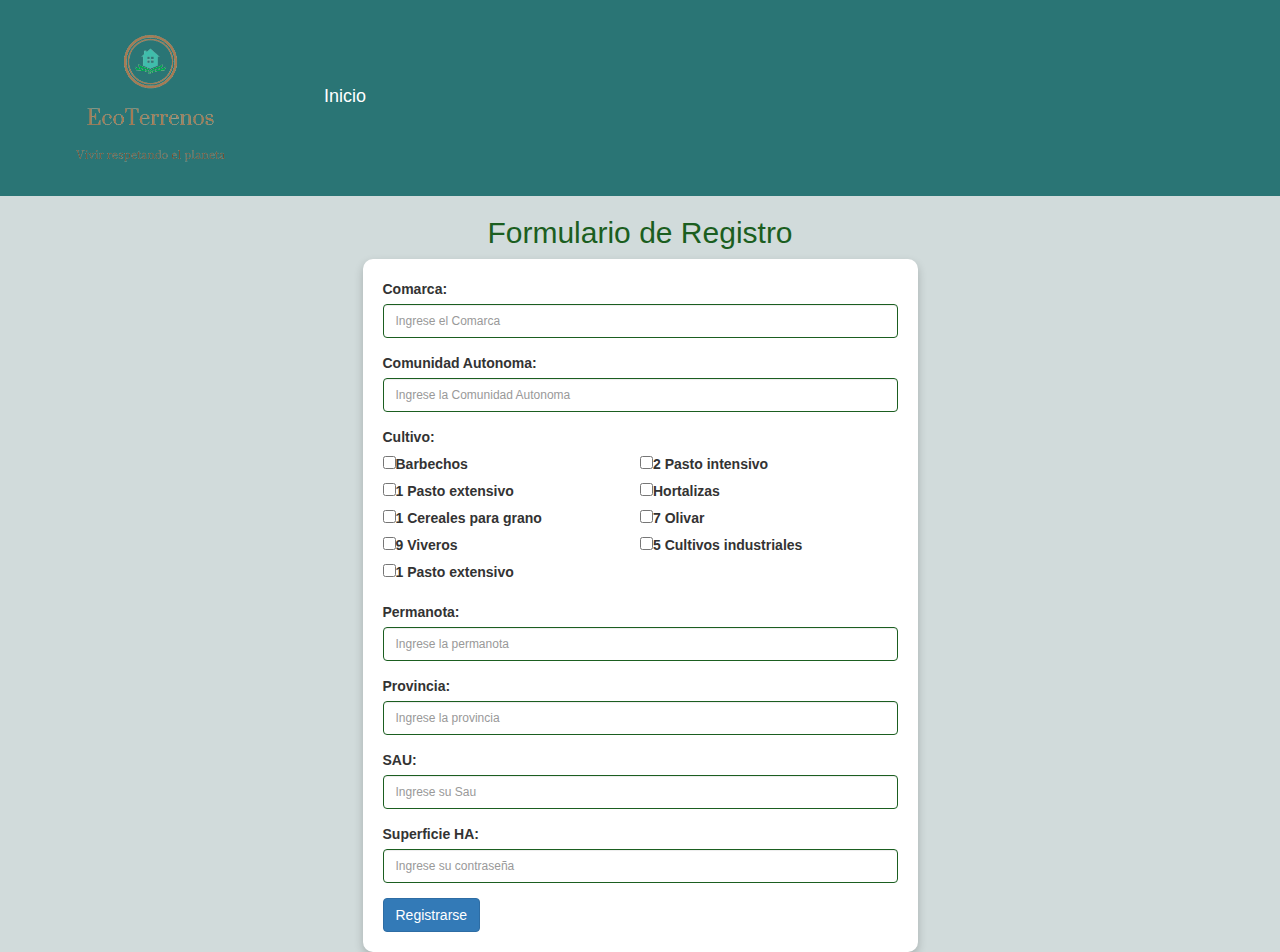
<file: insertarDatos.html>
<!DOCTYPE html>
<html lang="en">
<head>
	<meta charset="UTF-8">
	<title>Formulario de Registro</title>
	<link rel="stylesheet" href="https://maxcdn.bootstrapcdn.com/bootstrap/3.3.7/css/bootstrap.min.css">
    <style>
        body {
          background-color: #d1dbdb;
          font-family: 'Roboto', sans-serif;
        }
        h1 {
          font-size: 3rem;
          color: #1B5E20;
          text-align: center;
          margin-top: 2rem;
        }
        .logo {
          height: 10rem;
          margin-top: 1rem;
          margin-bottom: 1rem;
        }
        .form-container {
          background-color: #FFF;
          padding: 2rem;
          border-radius: 1rem;
          box-shadow: 0px 4px 10px rgba(0, 0, 0, 0.2);
        }
        .form-label {
          font-size: 1.2rem;
          color: #1B5E20;
        }
        .form-control {
          font-size: 1.2rem;
          color: #333;
          border-color: #1B5E20;
        }
        .btn-buscar {
          font-size: 1.2rem;
          background-color: #1B5E20;
          color: #FFF;
          border-color: #1B5E20;
        }
        .btn-buscar:hover {
          background-color: #FFF;
          color: #1B5E20;
        }
        .resultados-container {
          margin-top: 2rem;
          padding: 1rem;
          background-color: #FFF;
          border-radius: 1rem;
          box-shadow: 0px 4px 10px rgba(0, 0, 0, 0.2);
        }
        .resultados-title {
          font-size: 1.5rem;
          color: #1B5E20;
          margin-bottom: 1rem;
        }
        .resultados-list {
          font-size: 1.2rem;
          color: #333;
        }
        .checkbox-columns {
  display: flex;
  flex-wrap: wrap;
}

.checkbox-columns label {
  width: 50%;
}
      </style>
</head>
<body>
    <header style="background-color: #2a7575; color: #fff; ">
        <img src="logor.png" alt="Logo de mi sitio web" style="width: 300px;">
        <a href="inicio.html" style="color: #fff; text-decoration: none; font-size: 18px; margin-left: 20px;">Inicio</a>
      </header>
	<div class="container">
		<div class="row">
			<div class="col-md-6 col-md-offset-3">
				<h1>Formulario de Registro</h1>
				<form class="form-container">
					<div class="form-group">
						<label for="nombre">Comarca:</label>
						<input type="text" class="form-control" id="nombre" placeholder="Ingrese el Comarca">
					</div>
					<div class="form-group">
						<label for="apellido">Comunidad Autonoma:</label>
						<input type="text" class="form-control" id="apellido" placeholder="Ingrese la Comunidad Autonoma">
					</div>
					<div class="form-group">
						<label for="cultivo">Cultivo:</label><br>
                        <div class="checkbox-columns">
                            <label><input type="checkbox" name="cultivo[]" value="trigo">Barbechos</label>
                            <label><input type="checkbox" name="cultivo[]" value="maiz">2 Pasto intensivo</label>
                            <label><input type="checkbox" name="cultivo[]" value="cebada">1 Pasto extensivo</label>
                            <label><input type="checkbox" name="cultivo[]" value="arroz">Hortalizas</label>
                            <label><input type="checkbox" name="cultivo[]" value="algodon">1 Cereales para grano</label>
                            <label><input type="checkbox" name="cultivo[]" value="cafe">7 Olivar</label>
                            <label><input type="checkbox" name="cultivo[]" value="frutales">9 Viveros</label>
                            <label><input type="checkbox" name="cultivo[]" value="hortalizas">5 Cultivos industriales</label>
                            <label><input type="checkbox" name="cultivo[]" value="pastos">1 Pasto extensivo</label>
                          </div>
					</div>
					<div class="form-group">
						<label for="email">Permanota:</label>
						<input type="text" class="form-control" id="email" placeholder="Ingrese la permanota">
					</div>
					<div class="form-group">
						<label for="email">Provincia:</label>
						<input type="text" class="form-control" id="email" placeholder="Ingrese la provincia">
					</div>
					<div class="form-group">
						<label for="email">SAU:</label>
						<input type="text" class="form-control" id="email" placeholder="Ingrese su Sau">
					</div>
					<div class="form-group">
						<label for="contraseña">Superficie HA:</label>
						<input type="password" class="form-control" id="contraseña" placeholder="Ingrese su contraseña">
					</div>
					<button type="submit" class="btn btn-primary">Registrarse</button>
				</form>
			</div>
		</div>
	</div>
	
	<script src="https://ajax.googleapis.com/ajax/libs/jquery/3.2.1/jquery.min.js"></script>
	<script src="https://maxcdn.bootstrapcdn.com/bootstrap/3.3.7/js/bootstrap.min.js"></script>
</body>
</html>
</file>
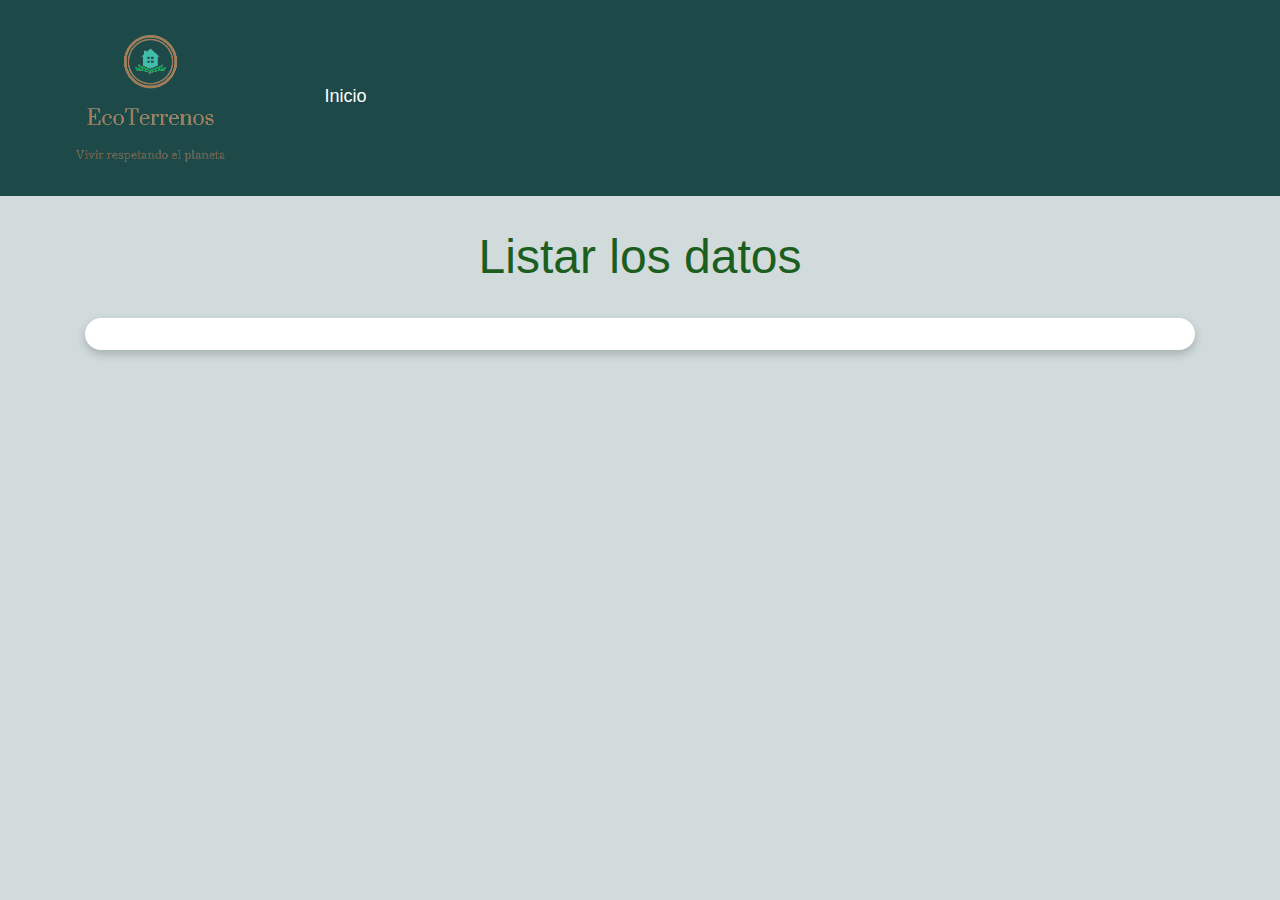
<file: listaDatos.html>
<!DOCTYPE html>
<html>
<head>
  <meta charset="UTF-8">
  <title>Buscador de datos - Temática medio ambiente flat</title>
  <link rel="stylesheet" href="https://cdnjs.cloudflare.com/ajax/libs/twitter-bootstrap/4.6.0/css/bootstrap.min.css">
  <style>
    body {
      background-color: #d1dbdb;
      font-family: 'Roboto', sans-serif;
    }
    h1 {
      font-size: 3rem;
      color: #1B5E20;
      text-align: center;
      margin-top: 2rem;
    }
    .logo {
      height: 10rem;
      margin-top: 1rem;
      margin-bottom: 1rem;
    }
    .form-container {
      background-color: #FFF;
      padding: 2rem;
      border-radius: 1rem;
      box-shadow: 0px 4px 10px rgba(0, 0, 0, 0.2);
    }
    .form-label {
      font-size: 1.2rem;
      color: #1B5E20;
    }
    .form-control {
      font-size: 1.2rem;
      color: #333;
      border-color: #1B5E20;
    }
    .btn-buscar {
      font-size: 1.2rem;
      background-color: #1B5E20;
      color: #FFF;
      border-color: #1B5E20;
    }
    .btn-buscar:hover {
      background-color: #FFF;
      color: #1B5E20;
    }
    .resultados-container {
      margin-top: 2rem;
      padding: 1rem;
      background-color: #FFF;
      border-radius: 1rem;
      box-shadow: 0px 4px 10px rgba(0, 0, 0, 0.2);
    }
    .resultados-title {
      font-size: 1.5rem;
      color: #1B5E20;
      margin-bottom: 1rem;
    }
    .resultados-list {
      font-size: 1.2rem;
      color: #333;
    }
  </style>
</head>
<body>
  <header style="background-color: #1d4948; color: #fff; ">
    <img src="logor.png" alt="Logo de mi sitio web" style="width: 300px;">
    <a href="inicio.html" style="color: #fff; text-decoration: none; font-size: 18px; margin-left: 20px;">Inicio</a>
  </header>
    <div class="container">
        <div class="row justify-content-center">
          <div class="col-md-12">
            <div class="site-branding">
            
            <h1>Listar los datos</h1>
            
            <div class="resultados-container">
              <div class="row" id="resultados"></div>
            </div>
          </div>
        </div>
      </div>

  <script>
   
      var url = "http://10.12.200.103:8080/bd/conexion.php";
      var xhr = new XMLHttpRequest();
      xhr.onreadystatechange = function() {
        if (xhr.readyState === 4 && xhr.status === 200) {
          var datos = JSON.parse(xhr.responseText);
          mostrarResultados(datos);
        }
      };
      xhr.open("GET", url, true);
      xhr.send();
      function mostrarResultados(resultados) {
  var resultadosHTML = "";
  if (resultados.length === 0) {
    resultadosHTML = "<p>No se encontraron resultados.</p>";
  } else {
    for (var i = 0; i < resultados.length; i++) {
      var resultado = resultados[i];
      resultadosHTML += '<div class="col-md-4 mb-4"><div class="card"><img src=campo1.png class="card-img-top"><div class="card-body"><h5 class="card-title">' 
        + resultado.comarca + resultado.comunidadesAutonomas+ '</h5><p class="card-text">' + resultado.provincia + '</p></div></div></div>';
    }
  }
  document.getElementById("resultados").innerHTML = resultadosHTML;
}
  </script>
</body>
</html>
</file>
